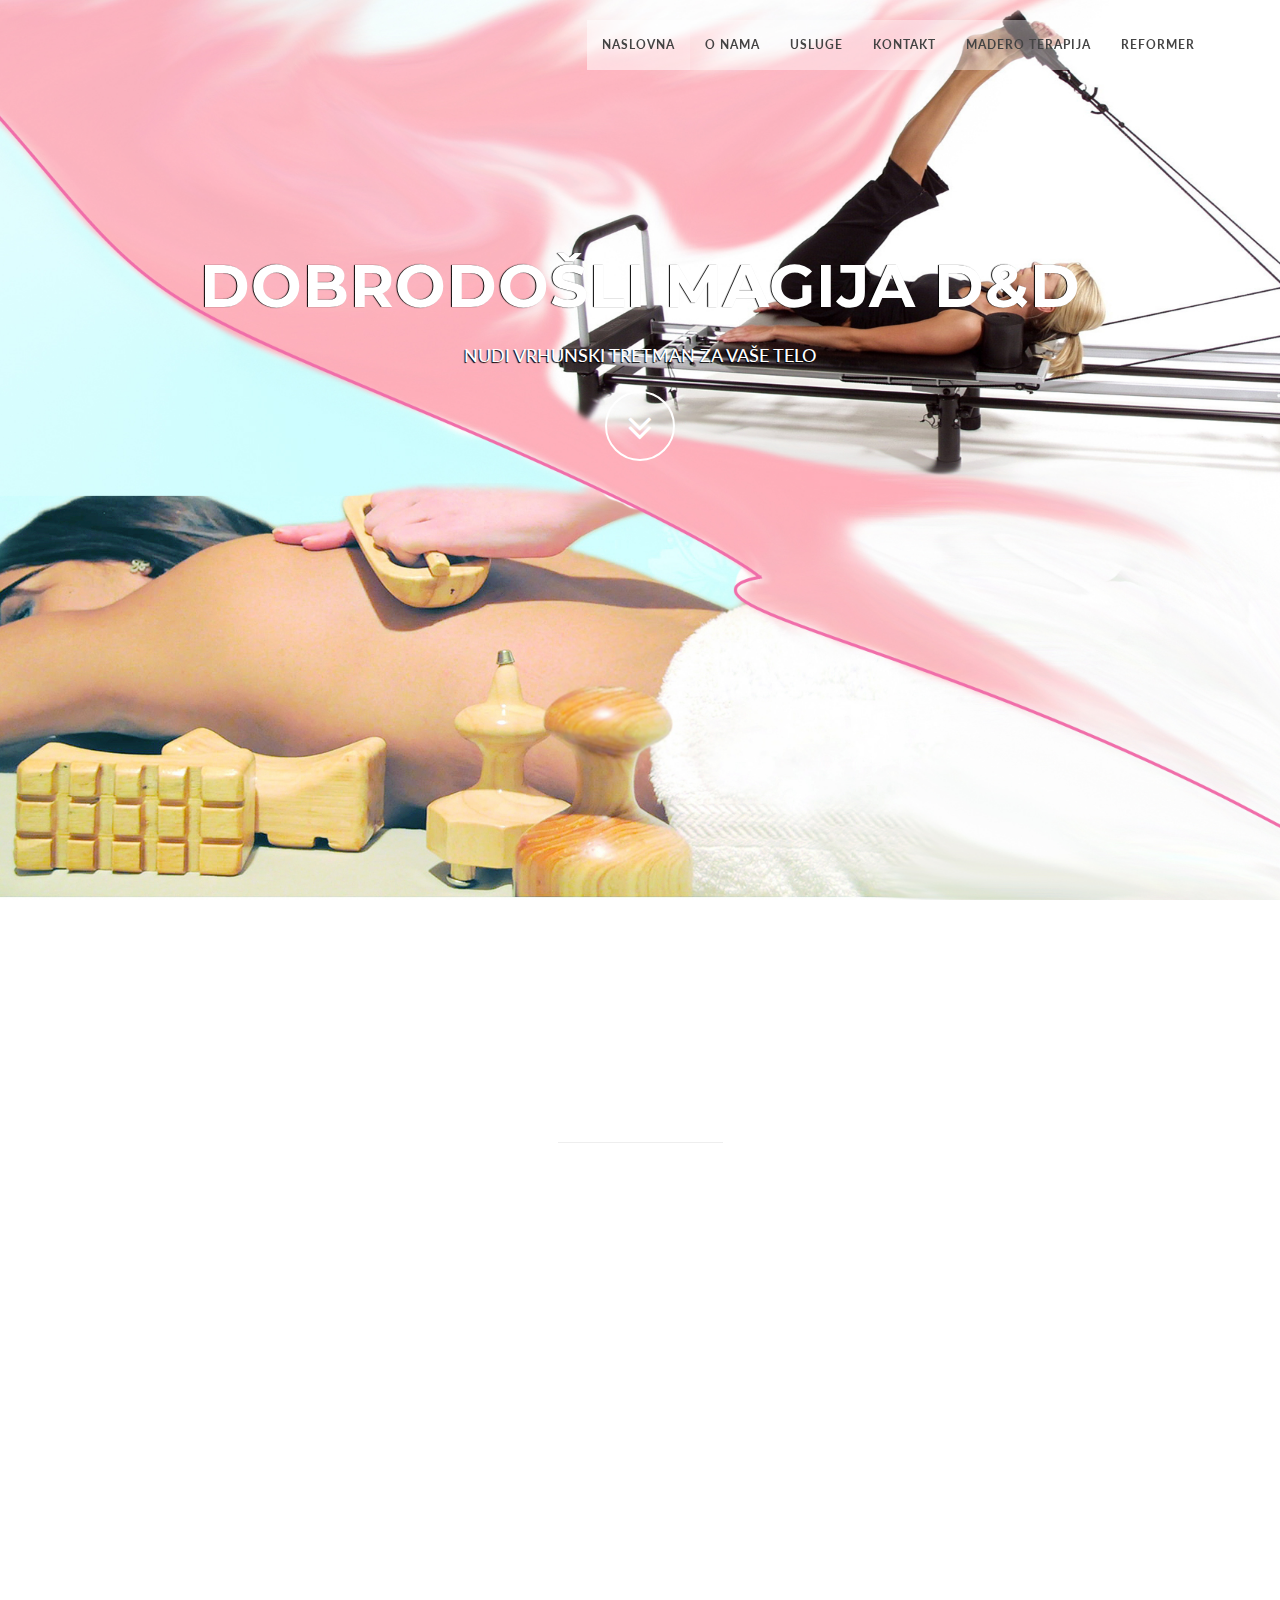
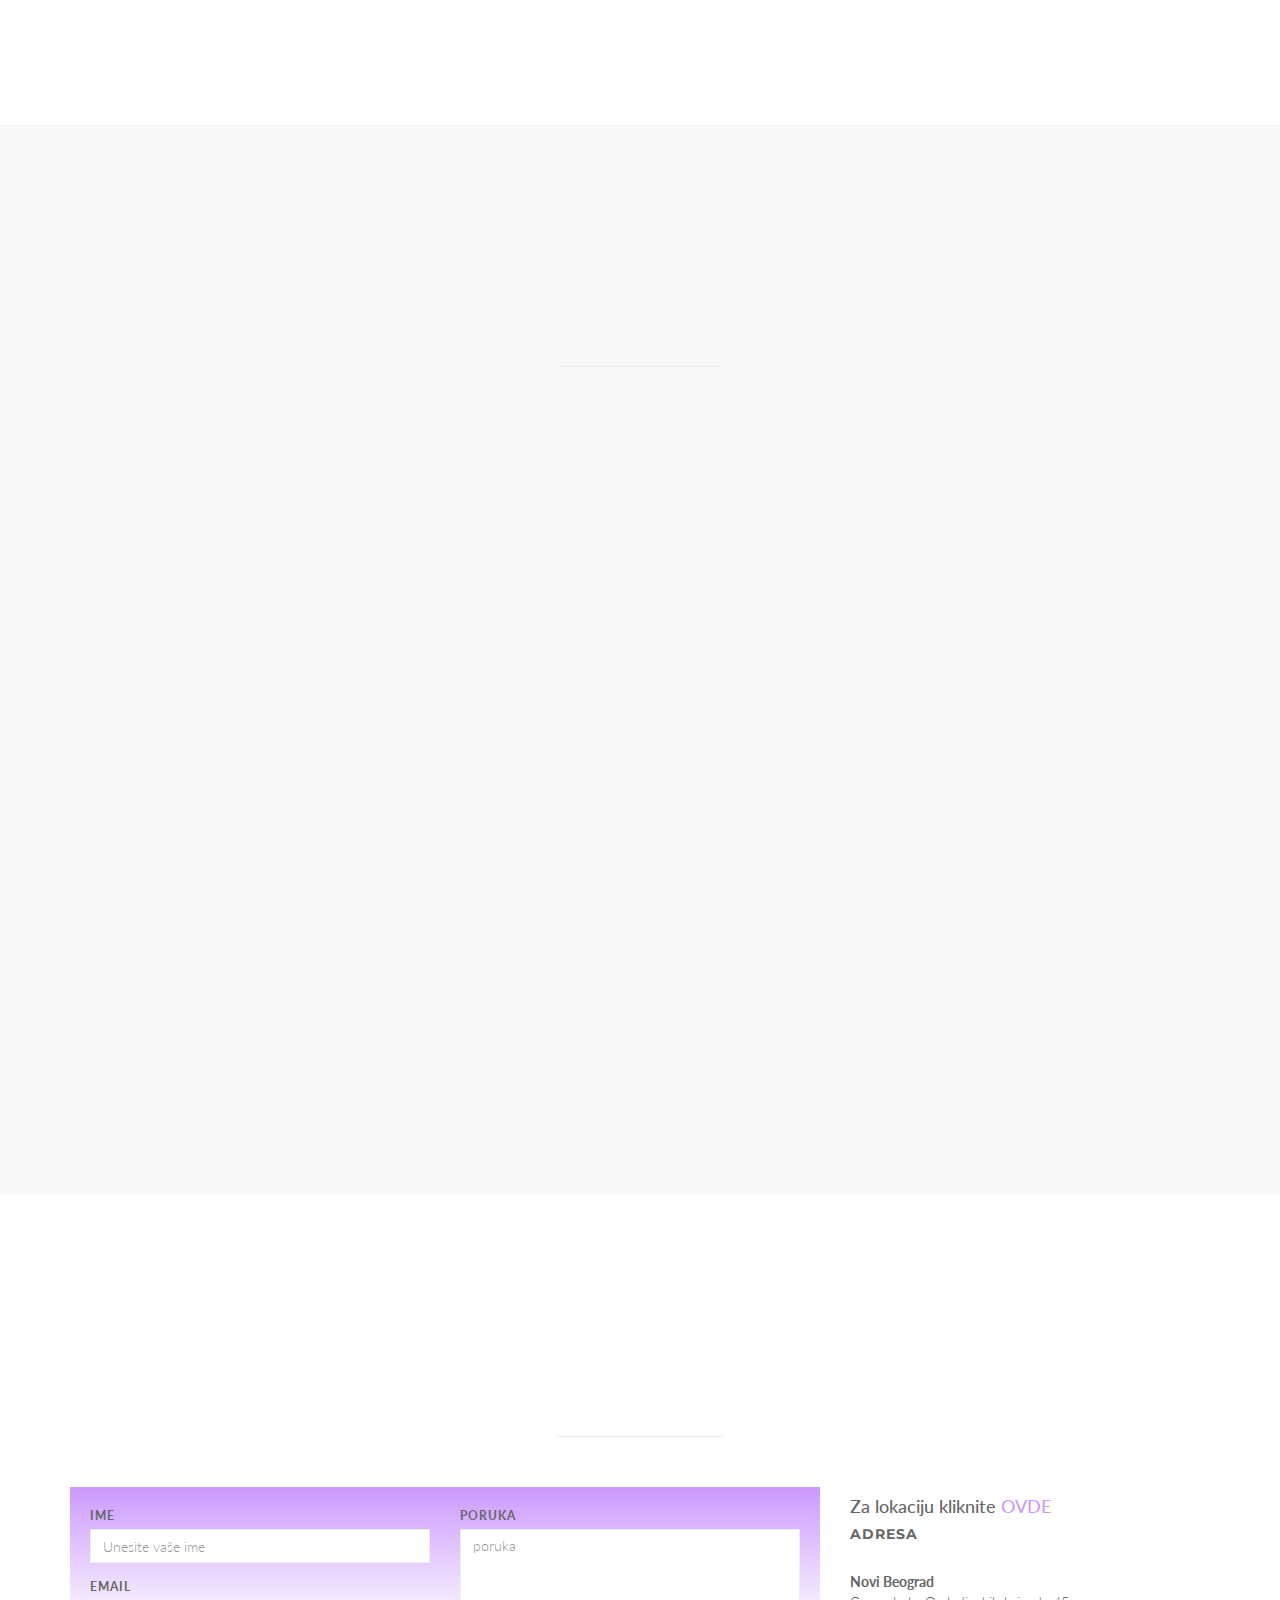
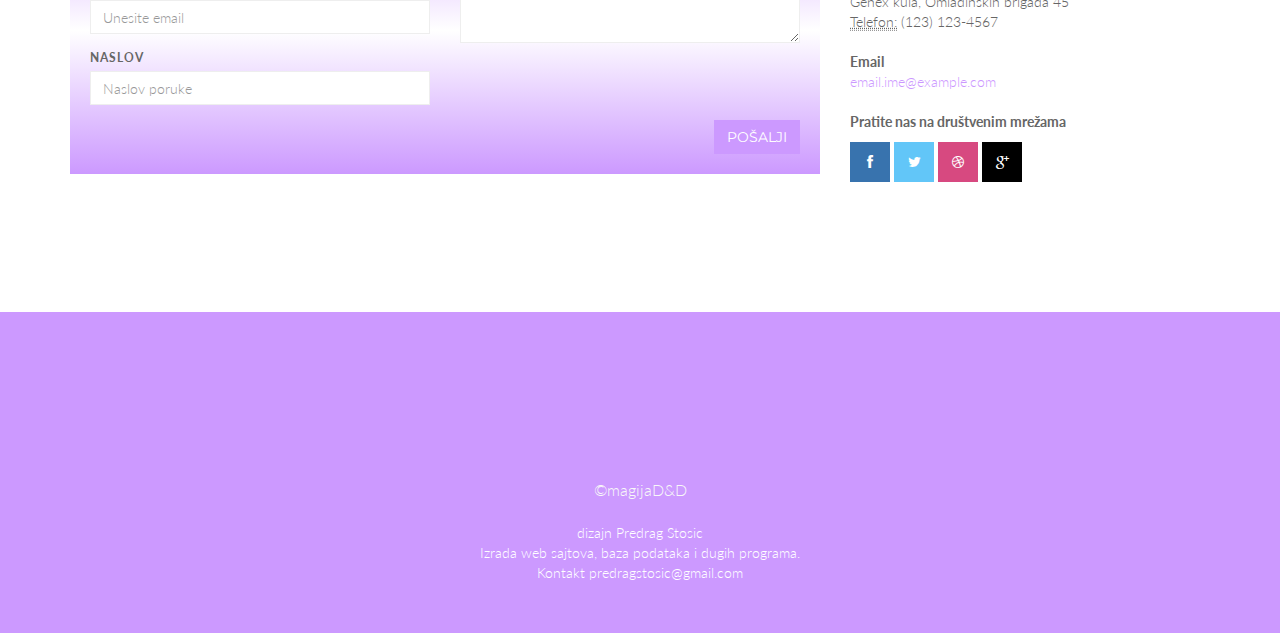
<file: index.html>
<!DOCTYPE html>
<html lang="sr">

<head>
  <meta charset="utf-8">
  <meta name="viewport" content="width=device-width, initial-scale=1.0">
  <meta name="description" content="magija, Novi Beograd, novi beograd, Beograd, magija, oklagija, ohlagija, reformer, d&d ">
  <meta name="author" content="Predrag Stosic">

  <title>MagijaD&amp;D</title>
            <link rel="shortcut icon" href="img/massagepng.png">

  <!-- Bootstrap Core CSS -->
  <link href="css/bootstrap.min.css" rel="stylesheet" type="text/css">

  <!-- Fonts -->
  <link href="font-awesome/css/font-awesome.min.css" rel="stylesheet" type="text/css">
  <link href="css/animate.css" rel="stylesheet" />
  <!-- CSS -->
  <link href="css/style.css" rel="stylesheet">
  <link href="color/default.css" rel="stylesheet">

  <!-- =======================================================
    Author: Predrag Stosic 
  ======================================================= -->

</head>

<body id="page-top" data-spy="scroll" data-target=".navbar-custom">
  <!-- Preloader -->
  <div id="preloader">
    <div id="load"></div>
  </div>
  <nav class="navbar navbar-custom navbar-fixed-top" role="navigation">   
    <div class="container">       
      <div class="navbar-header page-scroll"> 
        <button type="button" class="navbar-toggle" data-toggle="collapse" data-target=".navbar-main-collapse">
                    <i class="fa fa-bars"></i>
                </button>
      </div>

      <!-- Collect the nav links, forms, and other content for toggling -->
      <div class="collapse navbar-collapse navbar-right navbar-main-collapse">
        <ul class="nav navbar-nav">
          <li class="active"><a href="#intro">Naslovna</a></li>
          <li><a href="#about">O Nama</a></li>
          <li><a href="#service">Usluge</a></li>
          <li><a href="#contact">Kontakt</a></li>
          <li><a href="madero.html">Madero terapija</a></li>
          <li><a href="reformer.html">Reformer</a></li>
        </ul>
      </div>
      <!-- /.navbar-collapse -->
    </div>
    <!-- /.container -->
  </nav>
  <!-- Section: intro -->
  <section id="intro" class="intro">

    <div class="slogan">
      <h2>DOBRODOŠLI <span class="text_color">MAGIJA D&amp;D</span> </h2>
      <h4>NUDI VRHUNSKI TRETMAN ZA VAŠE TELO</h4>
    </div>
    <div class="page-scroll">
      <a href="#service" class="btn btn-circle">
				<i class="fa fa-angle-double-down animated"></i>
			</a>
    </div>
  </section>
  <!-- /Section: intro -->

  <!-- Section: about -->
  <section id="about" class="home-section text-center">
    <div class="heading-about">
      <div class="container">
        <div class="row">
          <div class="col-lg-8 col-lg-offset-2">
            <div class="wow bounceInDown" data-wow-delay="0.4s">
              <div class="section-heading">
                <h2>O NAMA</h2>
                <i class="fa fa-2x fa-angle-down"></i>

              </div>
            </div>
          </div>
        </div>
      </div>
    </div>
    <div class="container">

      <div class="row">
        <div class="col-lg-2 col-lg-offset-5">
          <hr class="marginbot-50">
        </div>
      </div>
      <div class="row">
        <div class="col-md-6">
          <div class="wow bounceInUp" data-wow-delay="0.5s">
            <div class="team boxed-grey">
              <div class="inner">
                <a href="madero.html"><h5>Magaija oklagija</h5></a>
                <a href="madero.html"><p class="subtitle">Dragana</p></a>
                <div class="avatar"><a href="madero.html"><img src="img/team/1.jpg" alt="magija oklagija" class="img-responsive img-circle center-block" /></a></div>
              </div>
            </div>
          </div>
        </div>
        <div class="col-md-6">
          <div class="wow bounceInUp" data-wow-delay="0.8s">
            <div class="team boxed-grey">
              <div class="inner">
                <a href="reformer.html"><h5>Magija reformer</h5></a>
                <a href="reformer.html"><p class="subtitle">Danijela</p></a>
                <div class="avatar"><a href="reformer.html"><img src="img/team/2.jpg" alt="magija reformator" class="img-responsive img-circle center-block" /></a></div>
              </div>
            </div>
          </div>
        </div>
      </div>
    </div>
  </section>
  <!-- /Section: about -->


  <!-- Section: services -->
  <section id="service" class="home-section text-center bg-gray">

    <div class="heading-about">
      <div class="container">
        <div class="row">
          <div class="col-lg-8 col-lg-offset-2">
            <div class="wow bounceInDown" data-wow-delay="0.4s">
              <div class="section-heading">
                <h2>Naše usluge</h2>
                <i class="fa fa-2x fa-angle-down"></i>

              </div>
            </div>
          </div>
        </div>
      </div>
    </div>
    <div class="container">
      <div class="row">
        <div class="col-lg-2 col-lg-offset-5">
          <hr class="marginbot-50">
        </div>
      </div>
      <div class="row">
        <div class="col-md-6">
          <div class="wow fadeInUp" data-wow-delay="0.2s">
            <div class="service-box">
              <div class="service-icon">
                <img src="img/madero1.jpg" alt="maderotherapy" />
              </div>
              <div class="service-desc">
                <h5>Oklagija</h5>
                <p id="aboutAll">MADERO TERAPIJA je metoda koja potiče iz Kolumbije i specifična je po njenim elementima za rad, a to su specijalno dizajnirane oklagije koje se prave od 100% prirodnog materjala, odnosno od drveta. S’obzirom na to da je 100% prirodna, Madero terapija nema nikakvih nus pojava i ograničenja, potpuno je neinvazivna i jako je zdrava za ceo organizam. 
                    
<!--                    U osnovi tehnike je stimulacija limfne drenaže kojom se pored masnih naslaga i celulita iz organizma uklanjaju nagomilani toksini i visak vode. Lošim životnim navikama svakodnevno u naš organizam unosimo štetne materije koje se pretvaraju u toksine i zagadjuju nas organizam, masaža oklagijama ima ulogu da ravnomernim, ritmičkim pokretima stimuliše limfu i pokreće ceo organizam, metabolizam se ubrzava i telo samo pocinje da odbacuje nagomilane toksine, celulit i masne naslage. -->
                    <br>
                    Madero terapija: uklanja celulit, smanjuje obim, oblikuje telo, ubrzava metabolizam, vrši detoks celog organizma, relaksira i oslobadja od stresa, pospešuje imuni sistem, podstiče cirkulaciju, rešava problem oticanja nogu, izbacuje višak vode iz organizma, 
                    <br>
                    Zaljubite se u brigu o sebi i uzivajte u našoj MAGIJI oklagija.</p>
              </div>
            </div>
          </div>
        </div>
        <div class="col-md-6">
          <div class="wow fadeInRight" data-wow-delay="0.2s">
            <div class="service-box">
              <div class="service-icon">
                <img src="img/reformer1.jpg" alt="reformer" />
              </div>
              <div class="service-desc">
                <h5>Reformer</h5>
                <p id="aboutAll">REFORMER je glavna sprava u pilates vezbanju, shodno tome pilates na Reformeru je jedan od najefikasnijih vidova vežbanja.
                    Trening na Reformeru se radi individualno ili u grupama, ali pod stalnim nadzorom instruktora, nema mesta greškama, a trening je fluidan i mišići rade ceo sat. 
                    
                    Rastezanje opruge, uz čiji otpor se vežba na Reformeru je isti kao i rad mišića, mišići rade koncentrično i ekscentrično, ali stalno zadržavaju svoj tonus, jer tokom celog treninga kontrolišu oprugu.
                    
                    Rezultat vežbanja na Reformeru bice poboljšana snaga dubokih i zapostavljenih mišića koji drže zglobove, kosti i organe, a površinski mišići koji se vide biće izduženi, gipki i tonirani. 
                    Uz vežbe na Reformeru bićete pokretljiviji, kretaćete se lagano i osećaćete se lepo u svom telu. Pridružite nam se i uzivajte u MAGIJI naših treninga.</p>
              </div>
            </div>
          </div>
        </div>
      </div>
    </div>
  </section>
  <!-- /Section: services -->




  <!-- Section: contact -->
  <section id="contact" class="home-section text-center">
    <div class="heading-contact">
      <div class="container">
        <div class="row">
          <div class="col-lg-8 col-lg-offset-2">
            <div class="wow bounceInDown" data-wow-delay="0.4s">
              <div class="section-heading">
                <h2>Kontakt</h2>
                <i class="fa fa-2x fa-angle-down"></i>
              </div>
            </div>
          </div>
        </div>
      </div>
    </div>
    <div class="container">

      <div class="row">
        <div class="col-lg-2 col-lg-offset-5">
          <hr class="marginbot-50">
        </div>
      </div>
      <div class="row">
        <div class="col-lg-8">
          <div class="boxed-grey">

            <div id="sendmessage">Vasa poruka je poslata. Hvala!</div>
            <div id="errormessage"></div>
            <form id="contact-form" action="mailto:examle@gmail.com" method="post" role="form" class="contactForm">
              <div class="row">
                <div class="col-md-6">
                  <div class="form-group">
                    <label for="name">
                                Ime</label>
                    <input type="text" name="name" class="form-control" id="name" placeholder="Unesite vaše ime" data-rule="minlen:4" data-msg="Please enter at least 4 chars" />
                    <div class="validation"></div>
                  </div>
                  <div class="form-group">
                    <label for="email">
                                Email</label>
                    <div class="form-group">
                      <input type="email" class="form-control" name="email" id="email" placeholder="Unesite email" data-rule="email" data-msg="Please enter a valid email" />
                      <div class="validation"></div>
                    </div>
                  </div>
                  <div class="form-group">
                    <label for="subject">
                                Naslov</label>
                    <input type="text" class="form-control" name="subject" id="subject" placeholder="Naslov poruke" data-rule="minlen:4" data-msg="Please enter at least 8 chars of subject" />
                    <div class="validation"></div>
                  </div>
                </div>
                <div class="col-md-6">
                  <div class="form-group">
                    <label for="name">
                                Poruka</label>
                    <textarea class="form-control" name="message" rows="5" data-rule="required" data-msg="Pišite nam" placeholder="poruka"></textarea>
                    <div class="validation"></div>
                  </div>
                </div>
                <div class="col-md-12">
                  <button type="submit" class="btn btn-skin pull-right" id="btnContactUs">
                            Pošalji</button>
                </div>
              </div>
            </form>
          </div>
        </div>

        <div class="col-lg-4">
          <div class="widget-contact">
            <h4>Za lokaciju kliknite <a style="color: #cc99ff" href="lokacija.html">OVDE</a></h4>
              <h5>Adresa</h5>

            <address>
				  <strong>Novi Beograd</strong><br>
				  Genex kula, Omladinskih brigada 45<br>
				  <abbr title="Phone">Telefon:</abbr> (123) 123-4567
				</address>

            <address>
				  <strong>Email</strong><br>
				  <a href="mailto:#" style="color: #cc99ff">email.ime@example.com</a>
				</address>
            <address>
				  <strong>Pratite nas na društvenim mrežama</strong><br>
                       	<ul class="company-social">
                            <li class="social-facebook"><a href="#" target="_blank"><i class="fa fa-facebook"></i></a></li>
                            <li class="social-twitter"><a href="#" target="_blank"><i class="fa fa-twitter"></i></a></li>
                            <li class="social-dribble"><a href="#" target="_blank"><i class="fa fa-dribbble"></i></a></li>
                            <li class="social-google"><a href="#" target="_blank"><i class="fa fa-google-plus"></i></a></li>
                        </ul>
				</address>

          </div>
        </div>
      </div>     
    </div>
  </section>
  <!-- /Section: contact -->

  <footer>
    <div class="container">
      <div class="row">
        <div class="col-md-12 col-lg-12">
          <div class="wow shake" data-wow-delay="0.4s">
            <div class="page-scroll marginbot-30">
              <a href="#intro" id="totop" class="btn btn-circle">
							<i class="fa fa-angle-double-up animated"></i>
						</a>
            </div>
          </div>
          <p>&copy;magijaD&amp;D</p>
          <div class="credits">
           
            dizajn <a href="mailto:predragstosic1985@gmail.com">Predrag Stosic</a> 
              <br>Izrada web sajtova, baza podataka i dugih programa.
              <br>Kontakt predragstosic@gmail.com
          </div>
        </div>
      </div>
    </div>
  </footer>

  <!-- Core JavaScript Files -->
  <script src="js/jquery.min.js"></script>
  <script src="js/bootstrap.min.js"></script>
  <script src="js/jquery.easing.min.js"></script>
  <script src="js/jquery.scrollTo.js"></script>
  <script src="js/wow.min.js"></script>
  <!-- Custom Theme JavaScript -->
  <script src="js/custom.js"></script>
  <script src="contactform/contactform.js"></script>

</body>

</html>
</file>
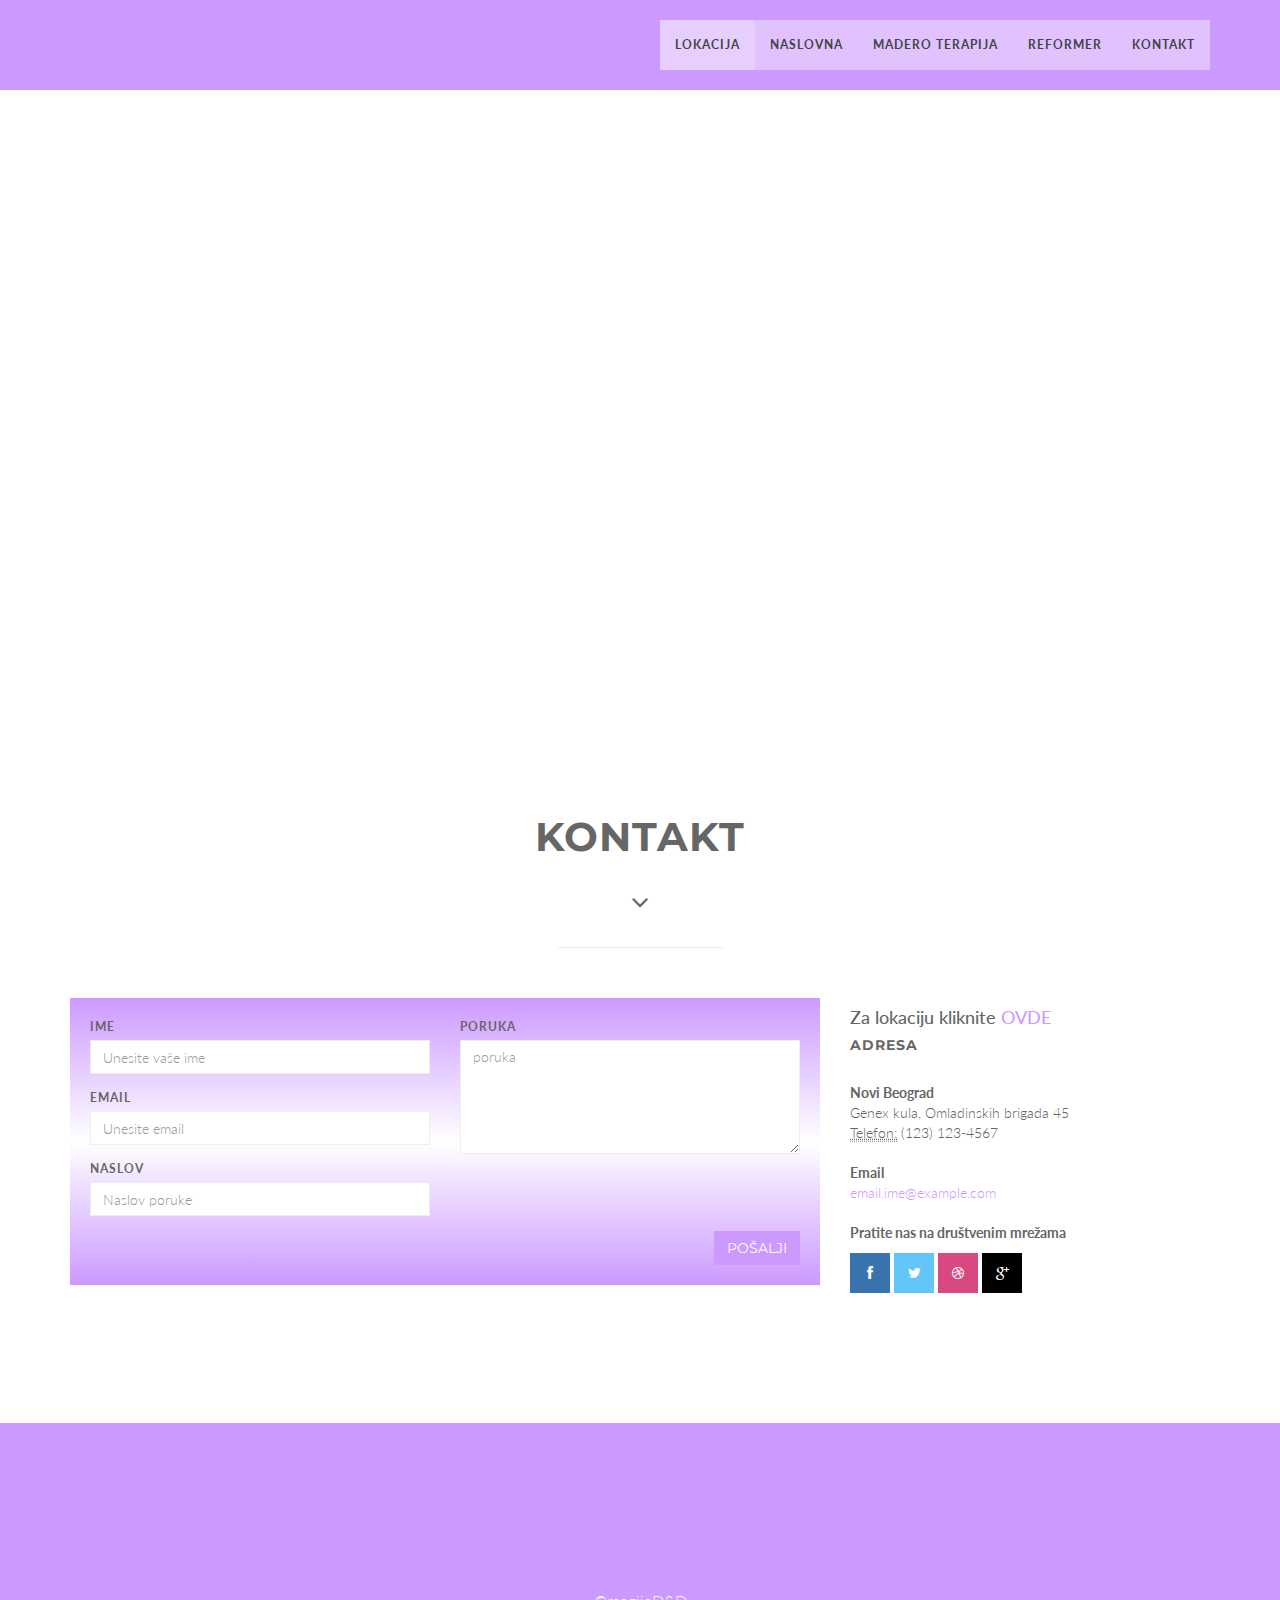
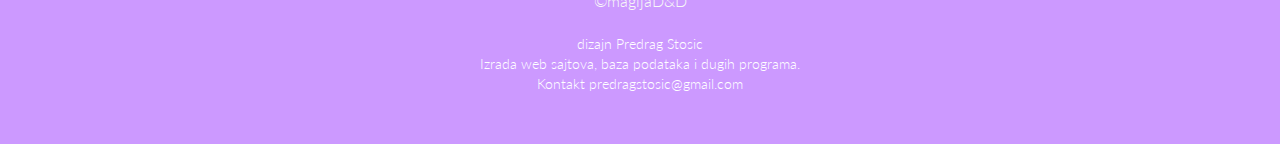
<file: lokacija.html>
<!DOCTYPE html>
<html lang="sr">

<head>
  <meta charset="utf-8">
  <meta name="viewport" content="width=device-width, initial-scale=1.0">
  <meta name="description" content="magija, Novi Beograd, novi beograd, Beograd, magija, oklagija, ohlagija, reformer, d&d, madero, terapija ">
  <meta name="author" content="Predrag Stosic">

  <title>MagijaD&amp;D</title>
            <link rel="shortcut icon" href="img/icons/gymIco.png">

  <!-- Bootstrap Core CSS -->
  <link href="css/bootstrap.min.css" rel="stylesheet" type="text/css">

  <!-- Fonts -->
  <link href="font-awesome/css/font-awesome.min.css" rel="stylesheet" type="text/css">
  <link href="css/animate.css" rel="stylesheet" />
  <!-- CSS -->
  <link href="css/style.css" rel="stylesheet">
  <link href="color/default.css" rel="stylesheet">

  <!-- =======================================================
    Author: Predrag Stosic 
  ======================================================= -->

</head>

<body id="page-top" data-spy="scroll" data-target=".navbar-custom">
  <!-- Preloader -->
  <div id="preloader">
    <div id="load"></div>
  </div>
  <nav style="background-color:#cc99ff" class="navbar navbar-custom navbar-fixed-top" role="navigation">   
    <div class="container">       
      <div class="navbar-header page-scroll"> 
        <button type="button" class="navbar-toggle" data-toggle="collapse" data-target=".navbar-main-collapse">
                    <i class="fa fa-bars"></i>
                </button>
      </div>

      <!-- Collect the nav links, forms, and other content for toggling -->
      <div class="collapse navbar-collapse navbar-right navbar-main-collapse">
        <ul class="nav navbar-nav">
          <li class="active"><a href="">Lokacija</a></li>
          <li><a href="index.html">Naslovna</a></li>
          <li><a href="madero.html">Madero terapija</a></li>
        <li><a href="reformer.html">reformer</a></li>
          <li><a href="#contact">Kontakt</a></li>
        </ul>
      </div>
      <!-- /.navbar-collapse -->
    </div>
    <!-- /.container -->
  </nav>
 <br> <br> <br> <br> <br> 
 <div class="container-fluid-kamn">
            <div class="row">
                <div>
                    <iframe src="https://www.google.com/maps/embed?pb=!1m14!1m12!1m3!1d2379.7887149730223!2d20.404299720590082!3d44.820308222445355!2m3!1f0!2f0!3f0!3m2!1i1024!2i768!4f13.1!5e0!3m2!1ssr!2srs!4v1526590879430" width="100%" height="600" frameborder="0" style="border:0" allowfullscreen></iframe>
                </div>
            </div>
        </div>    

  
  <!-- Section: contact -->
  <section id="contact" class="home-section text-center">
    <div class="heading-contact">
      <div class="container">
        <div class="row">
          <div class="col-lg-8 col-lg-offset-2">
            <div class="wow bounceInDown" data-wow-delay="0.4s">
              <div class="section-heading">
                <h2>Kontakt</h2>
                <i class="fa fa-2x fa-angle-down"></i>
              </div>
            </div>
          </div>
        </div>
      </div>
    </div>
    <div class="container">

      <div class="row">
        <div class="col-lg-2 col-lg-offset-5">
          <hr class="marginbot-50">
        </div>
      </div>
      <div class="row">
        <div class="col-lg-8">
          <div class="boxed-grey">

            <div id="sendmessage">Vasa poruka je poslata. Hvala!</div>
            <div id="errormessage"></div>
            <form id="contact-form" action="mailto:examle@gmail.com" method="post" role="form" class="contactForm">
              <div class="row">
                <div class="col-md-6">
                  <div class="form-group">
                    <label for="name">
                                Ime</label>
                    <input type="text" name="name" class="form-control" id="name" placeholder="Unesite vaše ime" data-rule="minlen:4" data-msg="Please enter at least 4 chars" />
                    <div class="validation"></div>
                  </div>
                  <div class="form-group">
                    <label for="email">
                                Email</label>
                    <div class="form-group">
                      <input type="email" class="form-control" name="email" id="email" placeholder="Unesite email" data-rule="email" data-msg="Please enter a valid email" />
                      <div class="validation"></div>
                    </div>
                  </div>
                  <div class="form-group">
                    <label for="subject">
                                Naslov</label>
                    <input type="text" class="form-control" name="subject" id="subject" placeholder="Naslov poruke" data-rule="minlen:4" data-msg="Please enter at least 8 chars of subject" />
                    <div class="validation"></div>
                  </div>
                </div>
                <div class="col-md-6">
                  <div class="form-group">
                    <label for="name">
                                Poruka</label>
                    <textarea class="form-control" name="message" rows="5" data-rule="required" data-msg="Pišite nam" placeholder="poruka"></textarea>
                    <div class="validation"></div>
                  </div>
                </div>
                <div class="col-md-12">
                  <button type="submit" class="btn btn-skin pull-right" id="btnContactUs">
                            Pošalji</button>
                </div>
              </div>
            </form>
          </div>
        </div>

        <div class="col-lg-4">
          <div class="widget-contact">
            <h4>Za lokaciju kliknite <a style="color: #cc99ff" href="lokacija.html">OVDE</a></h4>
              <h5>Adresa</h5>

            <address>
				  <strong>Novi Beograd</strong><br>
				  Genex kula, Omladinskih brigada 45<br>
				  <abbr title="Phone">Telefon:</abbr> (123) 123-4567
				</address>

            <address>
				  <strong>Email</strong><br>
				  <a href="mailto:#" style="color: #cc99ff">email.ime@example.com</a>
				</address>
            <address>
				  <strong>Pratite nas na društvenim mrežama</strong><br>
                       	<ul class="company-social">
                            <li class="social-facebook"><a href="#" target="_blank"><i class="fa fa-facebook"></i></a></li>
                            <li class="social-twitter"><a href="#" target="_blank"><i class="fa fa-twitter"></i></a></li>
                            <li class="social-dribble"><a href="#" target="_blank"><i class="fa fa-dribbble"></i></a></li>
                            <li class="social-google"><a href="#" target="_blank"><i class="fa fa-google-plus"></i></a></li>
                        </ul>
				</address>

          </div>
        </div>
      </div>     
    </div>
  </section>
  <!-- /Section: contact -->
  <footer>
    <div class="container">
      <div class="row">
        <div class="col-md-12 col-lg-12">
          <div class="wow shake" data-wow-delay="0.4s">
            <div class="page-scroll marginbot-30">
              <a href="#intro" id="totop" class="btn btn-circle">
							<i class="fa fa-angle-double-up animated"></i>
						</a>
            </div>
          </div>
          <p>&copy;magijaD&amp;D</p>
          <div class="credits">
           
            dizajn <a href="mailto:predragstosic1985@gmail.com">Predrag Stosic</a> 
              <br>Izrada web sajtova, baza podataka i dugih programa.
              <br>Kontakt predragstosic@gmail.com
          </div>
        </div>
      </div>
    </div>
  </footer>

  <!-- Core JavaScript Files -->
  <script src="js/jquery.min.js"></script>
  <script src="js/bootstrap.min.js"></script>
  <script src="js/jquery.easing.min.js"></script>
  <script src="js/jquery.scrollTo.js"></script>
  <script src="js/wow.min.js"></script>
  <!-- Custom Theme JavaScript -->
  <script src="js/custom.js"></script>
  <script src="contactform/contactform.js"></script>

</body>

</html>
</file>
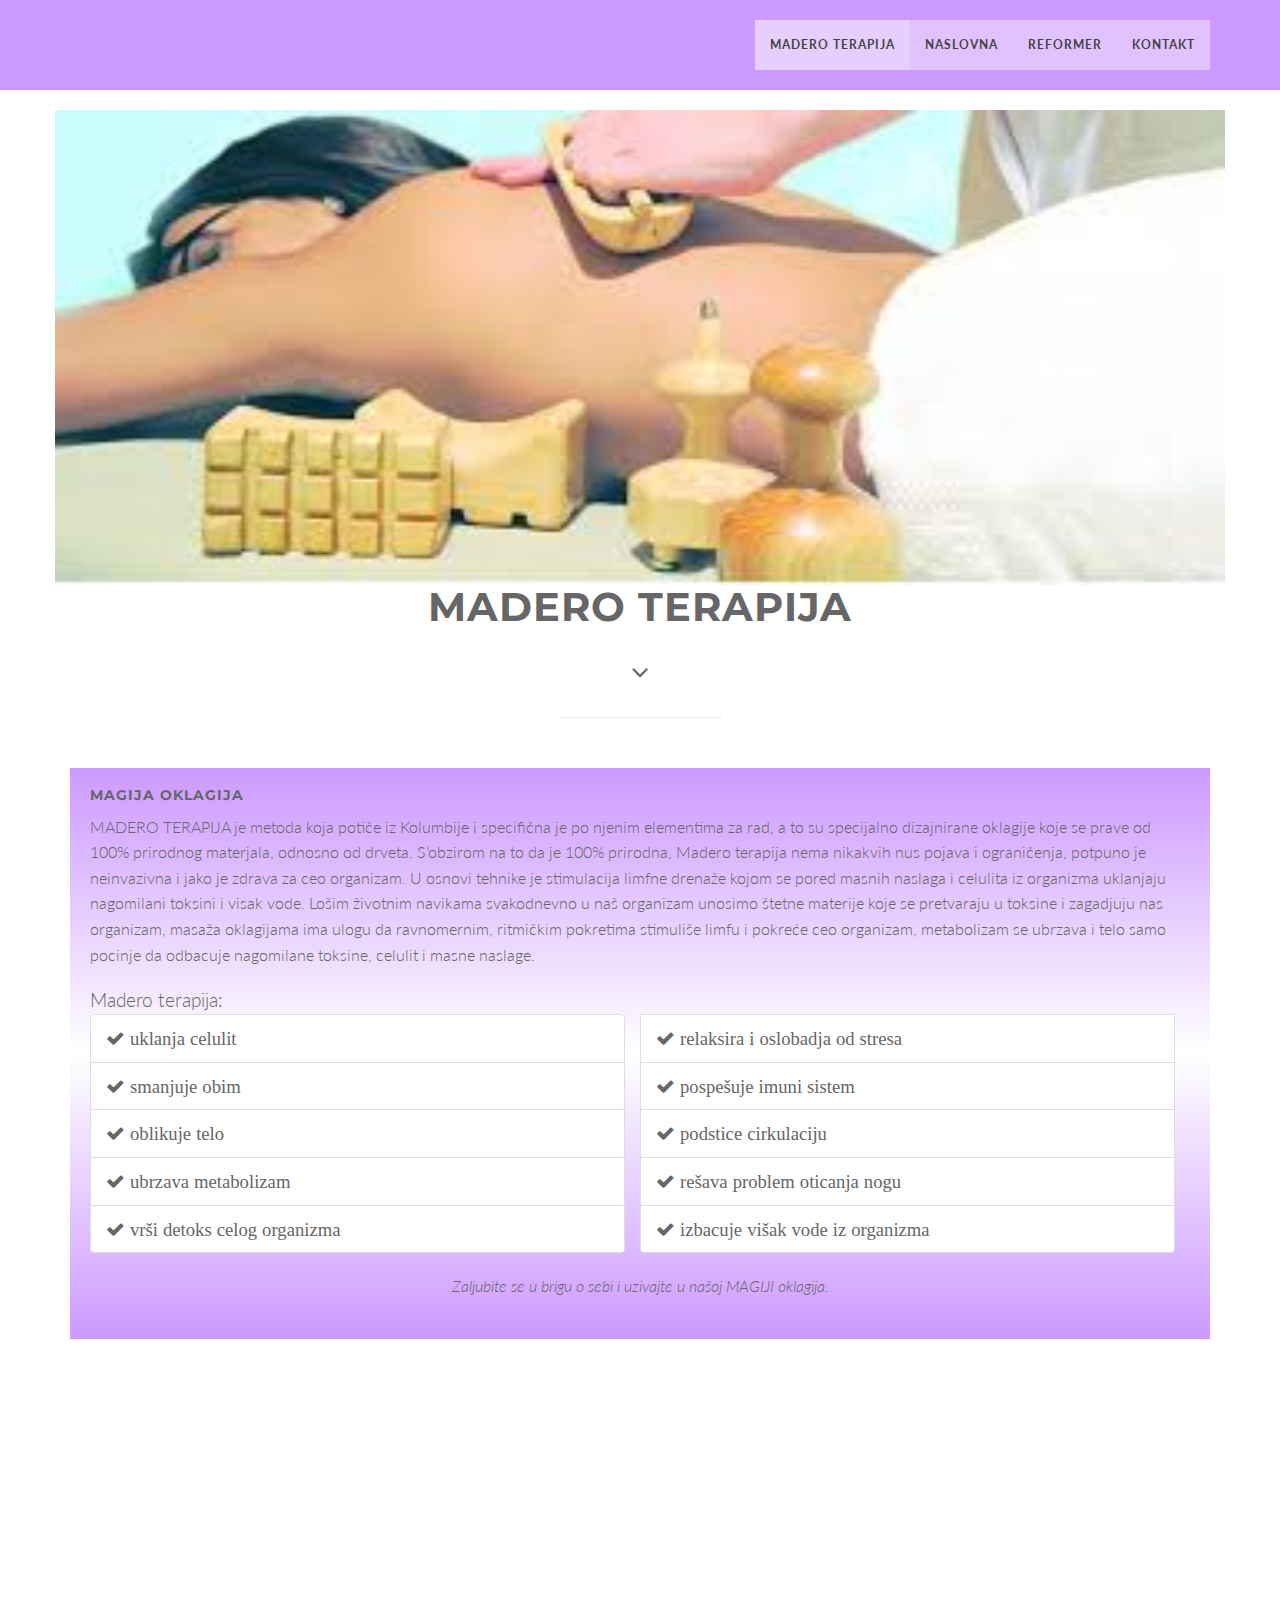
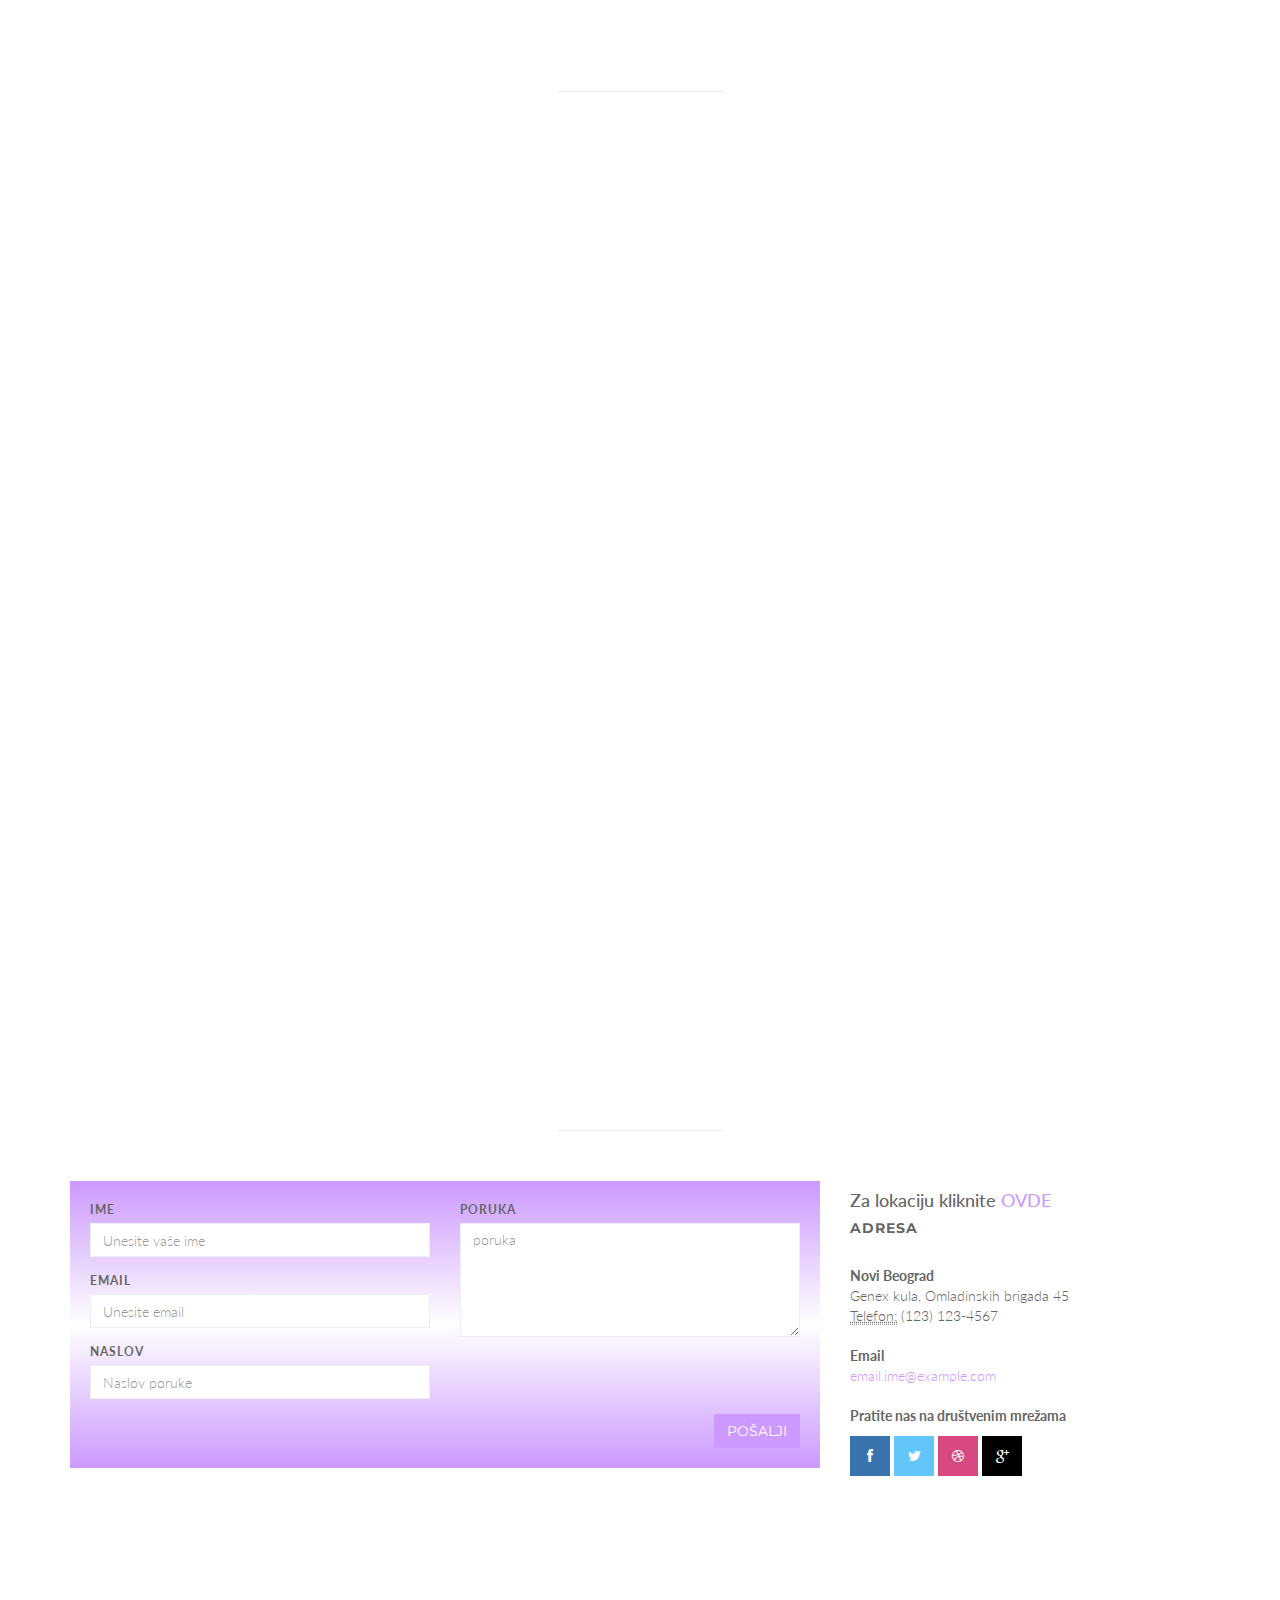
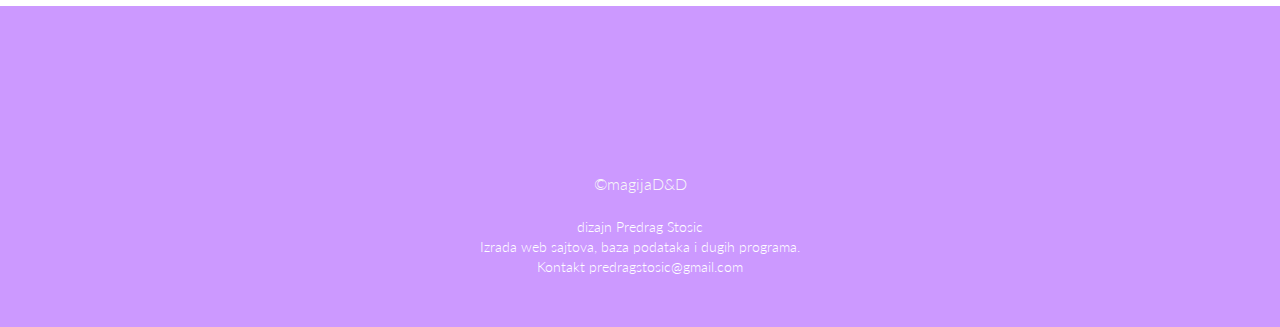
<file: madero.html>
<!DOCTYPE html>
<html lang="sr">

<head>
  <meta charset="utf-8">
  <meta name="viewport" content="width=device-width, initial-scale=1.0">
  <meta name="description" content="magija, Novi Beograd, novi beograd, Beograd, magija, oklagija, ohlagija, reformer, d&d, madero, terapija ">
  <meta name="author" content="Predrag Stosic">

  <title>Maderoterapija</title>
            <link rel="shortcut icon" href="img/massagepng.png">

  <!-- Bootstrap Core CSS -->
  <link href="css/bootstrap.min.css" rel="stylesheet" type="text/css">

  <!-- Fonts -->
  <link href="font-awesome/css/font-awesome.min.css" rel="stylesheet" type="text/css">
  <link href="css/animate.css" rel="stylesheet" />
  <!-- CSS -->
  <link href="css/style.css" rel="stylesheet">
  <link href="color/default.css" rel="stylesheet">

  <!-- =======================================================
    Author: Predrag Stosic 
  ======================================================= -->

</head>

<body id="page-top" data-spy="scroll" data-target=".navbar-custom">
  <!-- Preloader -->
  <div id="preloader">
    <div id="load"></div>
  </div>
  <nav style="background-color:#cc99ff" class="navbar navbar-custom navbar-fixed-top" role="navigation">   
    <div class="container">       
      <div class="navbar-header page-scroll"> 
        <button type="button" class="navbar-toggle" data-toggle="collapse" data-target=".navbar-main-collapse">
                    <i class="fa fa-bars"></i>
                </button>
      </div>

      <!-- Collect the nav links, forms, and other content for toggling -->
      <div class="collapse navbar-collapse navbar-right navbar-main-collapse">
        <ul class="nav navbar-nav">
          <li class="active"><a href="">Madero terapija</a></li>
          <li><a href="index.html">Naslovna</a></li>
          <li><a href="reformer.html">Reformer</a></li>
          <li><a href="#contact">Kontakt</a></li>
        </ul>
      </div>
      <!-- /.navbar-collapse -->
    </div>
    <!-- /.container -->
  </nav>
  <!-- Section: maderoAbout -->
  <section id="about" class="home-section text-center">
    <div class="heading-about">
      <div class="container">
        <div class="row">
            <img id="madero" src="img/maderobck.jpg" class="img-responsive">
          <div class="col-lg-8 col-lg-offset-2">
            <div class="wow bounceInDown" data-wow-delay="0.4s">
              <div class="section-heading">
                <h2>Madero terapija</h2>
                <i class="fa fa-2x fa-angle-down"></i>

              </div>
            </div>
          </div>
        </div>
      </div>
    </div>
    <div class="container">
      <div class="row">
        <div class="col-lg-2 col-lg-offset-5">
          <hr class="marginbot-50">
        </div>
      </div>
      <div class="row">
        <div class="col-md-12">
          <div class="wow bounceInUp" data-wow-delay="0.5s">
            <div class="team boxed-grey">
              <div class="inner">
                  <div id="maderoAbout">
                <h5>Magija oklagija </h5>
<!--                <p class="subtitle">oklagija</p>-->
<!--                <div class="avatar"><img src="img/team/1.jpg" alt="magija oklagija" class="img-responsive img-circle center-block" /></div>-->
              <p>MADERO TERAPIJA je metoda koja potiče iz Kolumbije i specifična je po njenim elementima za rad, a to su specijalno dizajnirane oklagije koje se prave od 100% prirodnog materjala, odnosno od drveta. S’obzirom na to da je 100% prirodna, Madero terapija nema nikakvih nus pojava i ograničenja, potpuno je neinvazivna i jako je zdrava za ceo organizam.
              U osnovi tehnike je stimulacija limfne drenaže kojom se pored masnih naslaga i celulita iz organizma uklanjaju nagomilani toksini i visak vode. Lošim životnim navikama svakodnevno u naš organizam unosimo štetne materije koje se pretvaraju u toksine i zagadjuju nas organizam, masaža oklagijama ima ulogu da ravnomernim, ritmičkim pokretima stimuliše limfu i pokreće ceo organizam, metabolizam se ubrzava i telo samo pocinje da odbacuje nagomilane toksine, celulit i masne naslage.</p>
                <ul class="list-group col-md-6">Madero terapija:
                    <li class="list-group-item d-flex justify-content-between align-items-center"><i class="fa fa-check"> uklanja celulit</i></li>
                     <li class="list-group-item d-flex justify-content-between align-items-center"><i class="fa fa-check"> smanjuje obim</i></li>
                     <li class="list-group-item d-flex justify-content-between align-items-center"><i class="fa fa-check"> oblikuje telo</i></li>
                    <li class="list-group-item d-flex justify-content-between align-items-center"><i class="fa fa-check"> ubrzava metabolizam</i></li>
                    <li class="list-group-item d-flex justify-content-between align-items-center"><i class="fa fa-check"> vrši detoks celog organizma </i></li>
                    
                </ul>
                         <ul class="list-group col-md-6"><br>
                    <li class="list-group-item d-flex justify-content-between align-items-center"><i class="fa fa-check"> relaksira i oslobadja od stresa</i></li>
                    <li class="list-group-item d-flex justify-content-between align-items-center"><i class="fa fa-check"> pospešuje imuni sistem</i></li> 
                    <li class="list-group-item d-flex justify-content-between align-items-center"><i class="fa fa-check"> podstice cirkulaciju</i></li>
                    <li class="list-group-item d-flex justify-content-between align-items-center"><i class="fa fa-check"> rešava problem oticanja nogu</i></li>
                    <li class="list-group-item d-flex justify-content-between align-items-center"><i class="fa fa-check"> izbacuje višak vode iz organizma</i></li>
                </ul>
                 
                </div>
                   
                  </div>
                <p style="font-style: oblique;">Zaljubite se u brigu o sebi i uzivajte u našoj MAGIJI oklagija.</p>
            </div>
          </div>
        </div>
      </div>
    </div>
  </section>
  <!-- /Section: about -->


  <!-- Section: maderoServices -->
 
 <section id="about" class="home-section text-center">
    <div class="heading-about">
      <div class="container">
        <div class="row">
          <div class="col-lg-8 col-lg-offset-2">
            <div class="wow bounceInDown" data-wow-delay="0.4s">
              <div class="section-heading">
                <h2>Naši zadovoljni klijenti</h2>
                <i class="fa fa-2x fa-angle-down"></i>

              </div>
            </div>
          </div>
        </div>
      </div>
    </div>
    <div class="container">

      <div class="row">
        <div class="col-lg-2 col-lg-offset-5">
          <hr class="marginbot-50">
        </div>
      </div>
      <div class="row">
        <div class="col-md-6">
          <div class="wow bounceInUp" data-wow-delay="0.5s">
            <div class="team boxed-grey">
              <div class="inner">
                <h5>Magaija oklagija</h5>
                <p class="subtitle">Pre/Posle</p>
                <div class="avatar"><img src="img/maderoth3.jpg" alt="magija reformator" class="img-responsive img-rounded center-block" 
                                         /></div>
              </div>
            </div>
          </div>
        </div>
        <div class="col-md-6">
          <div class="wow bounceInUp" data-wow-delay="0.8s">
            <div class="team boxed-grey">
              <div class="inner">
                <h5>Magija oklagija</h5>
                <p class="subtitle">Pre/Posle</p>
                <div class="avatar"><img src="img/maderoth3.jpg" alt="magija reformator" class="img-responsive img-rounded center-block" 
                                        /></div>
              </div>
            </div>
          </div>
        </div>
      </div>
    </div>
  </section>
    
    
    
  <!-- /Section: services -->


  <!-- Section: contact -->
  <section id="contact" class="home-section text-center">
    <div class="heading-contact">
      <div class="container">
        <div class="row">
          <div class="col-lg-8 col-lg-offset-2">
            <div class="wow bounceInDown" data-wow-delay="0.4s">
              <div class="section-heading">
                <h2>Kontakt</h2>
                <i class="fa fa-2x fa-angle-down"></i>
              </div>
            </div>
          </div>
        </div>
      </div>
    </div>
    <div class="container">

      <div class="row">
        <div class="col-lg-2 col-lg-offset-5">
          <hr class="marginbot-50">
        </div>
      </div>
      <div class="row">
        <div class="col-lg-8">
          <div class="boxed-grey">

            <div id="sendmessage">Vasa poruka je poslata. Hvala!</div>
            <div id="errormessage"></div>
            <form id="contact-form" action="mailto:examle@gmail.com" method="post" role="form" class="contactForm">
              <div class="row">
                <div class="col-md-6">
                  <div class="form-group">
                    <label for="name">
                                Ime</label>
                    <input type="text" name="name" class="form-control" id="name" placeholder="Unesite vaše ime" data-rule="minlen:4" data-msg="Please enter at least 4 chars" />
                    <div class="validation"></div>
                  </div>
                  <div class="form-group">
                    <label for="email">
                                Email</label>
                    <div class="form-group">
                      <input type="email" class="form-control" name="email" id="email" placeholder="Unesite email" data-rule="email" data-msg="Please enter a valid email" />
                      <div class="validation"></div>
                    </div>
                  </div>
                  <div class="form-group">
                    <label for="subject">
                                Naslov</label>
                    <input type="text" class="form-control" name="subject" id="subject" placeholder="Naslov poruke" data-rule="minlen:4" data-msg="Please enter at least 8 chars of subject" />
                    <div class="validation"></div>
                  </div>
                </div>
                <div class="col-md-6">
                  <div class="form-group">
                    <label for="name">
                                Poruka</label>
                    <textarea class="form-control" name="message" rows="5" data-rule="required" data-msg="Pišite nam" placeholder="poruka"></textarea>
                    <div class="validation"></div>
                  </div>
                </div>
                <div class="col-md-12">
                  <button type="submit" class="btn btn-skin pull-right" id="btnContactUs">
                            Pošalji</button>
                </div>
              </div>
            </form>
          </div>
        </div>

        <div class="col-lg-4">
          <div class="widget-contact">
            <h4>Za lokaciju kliknite <a style="color: #cc99ff" href="lokacija.html">OVDE</a></h4>
              <h5>Adresa</h5>

            <address>
				  <strong>Novi Beograd</strong><br>
				  Genex kula, Omladinskih brigada 45<br>
				  <abbr title="Phone">Telefon:</abbr> (123) 123-4567
				</address>

            <address>
				  <strong>Email</strong><br>
				  <a href="mailto:#" style="color: #cc99ff">email.ime@example.com</a>
				</address>
            <address>
				  <strong>Pratite nas na društvenim mrežama</strong><br>
                       	<ul class="company-social">
                            <li class="social-facebook"><a href="#" target="_blank"><i class="fa fa-facebook"></i></a></li>
                            <li class="social-twitter"><a href="#" target="_blank"><i class="fa fa-twitter"></i></a></li>
                            <li class="social-dribble"><a href="#" target="_blank"><i class="fa fa-dribbble"></i></a></li>
                            <li class="social-google"><a href="#" target="_blank"><i class="fa fa-google-plus"></i></a></li>
                        </ul>
				</address>

          </div>
        </div>
      </div>     
    </div>
  </section>
  <!-- /Section: contact -->
    
    
  <footer>
    <div class="container">
      <div class="row">
        <div class="col-md-12 col-lg-12">
          <div class="wow shake" data-wow-delay="0.4s">
            <div class="page-scroll marginbot-30">
              <a href="#intro" id="totop" class="btn btn-circle">
							<i class="fa fa-angle-double-up animated"></i>
						</a>
            </div>
          </div>
          <p>&copy;magijaD&amp;D</p>
          <div class="credits">
           
            dizajn <a href="mailto:predragstosic1985@gmail.com">Predrag Stosic</a> 
              <br>Izrada web sajtova, baza podataka i dugih programa.
              <br>Kontakt predragstosic@gmail.com
          </div>
        </div>
      </div>
    </div>
  </footer>

  <!-- Core JavaScript Files -->
  <script src="js/jquery.min.js"></script>
  <script src="js/bootstrap.min.js"></script>
  <script src="js/jquery.easing.min.js"></script>
  <script src="js/jquery.scrollTo.js"></script>
  <script src="js/wow.min.js"></script>
  <!-- Custom Theme JavaScript -->
  <script src="js/custom.js"></script>
  <script src="contactform/contactform.js"></script>

</body>

</html>
</file>
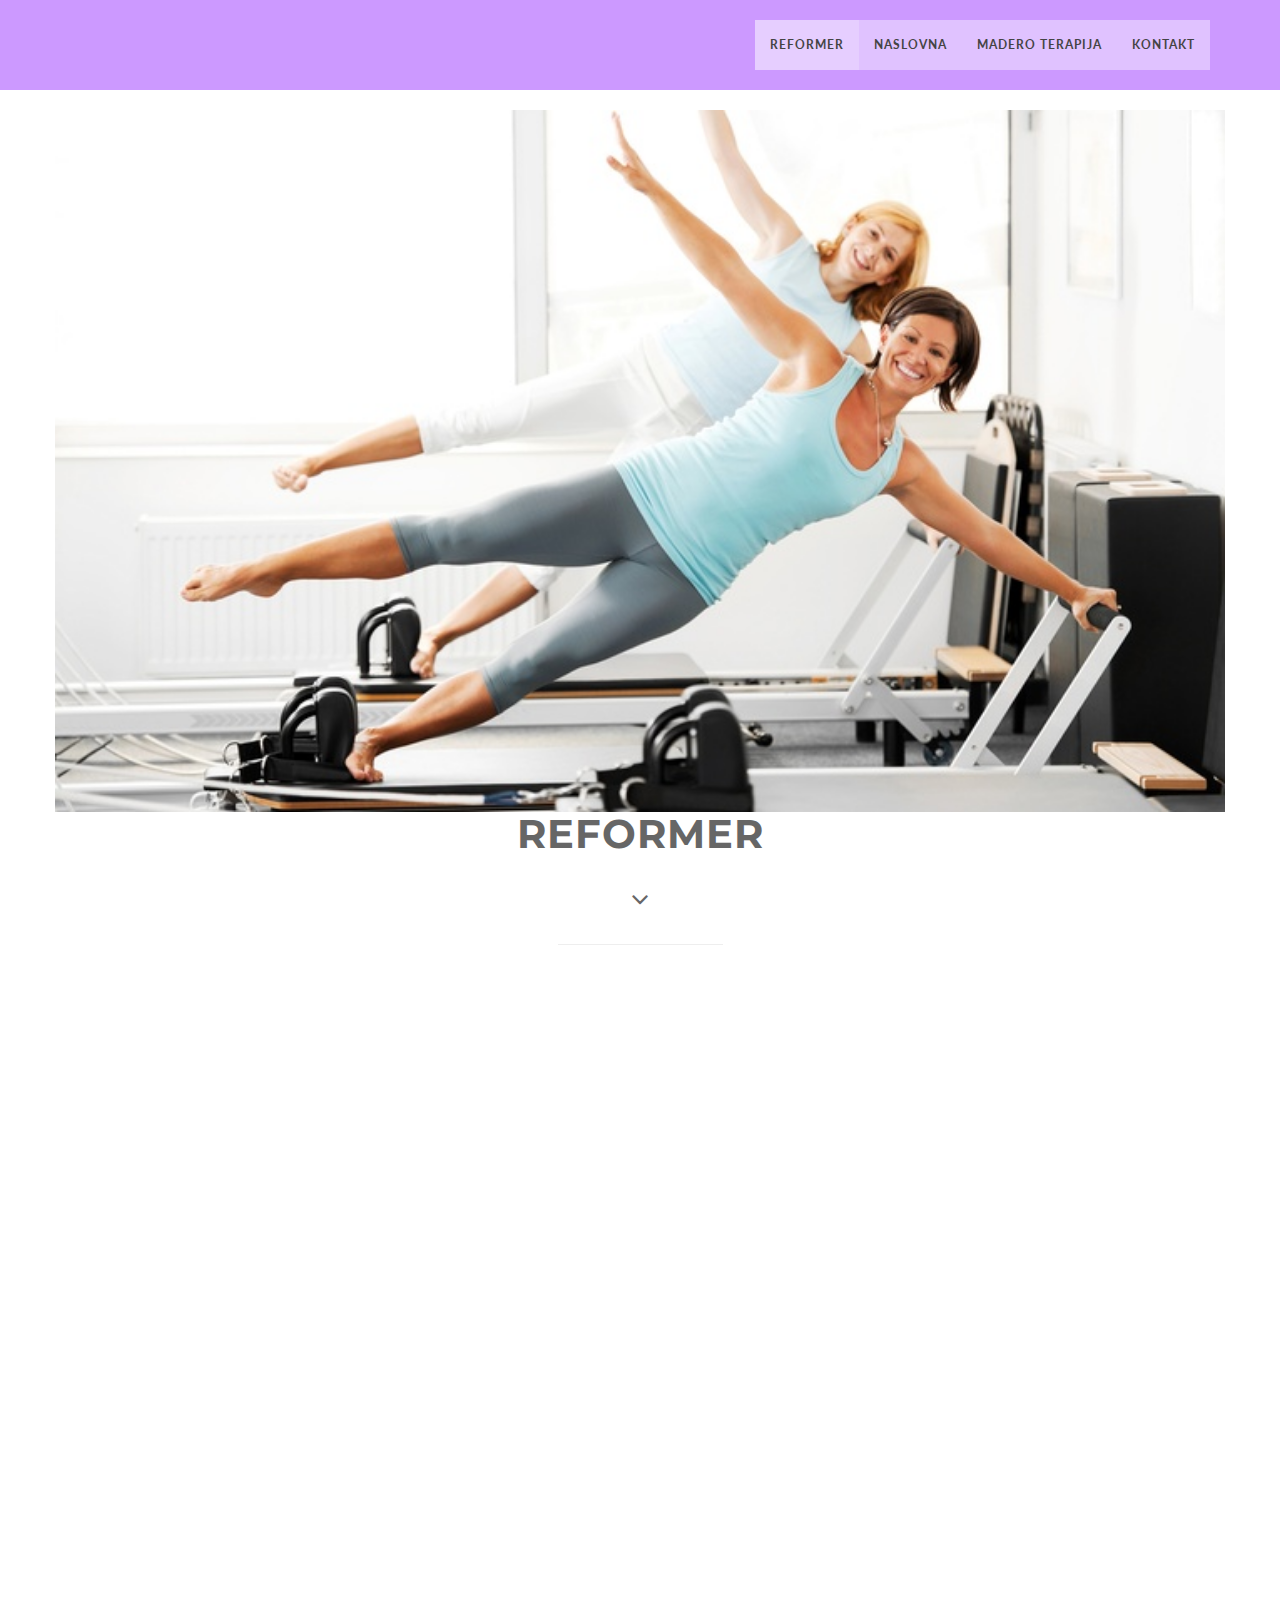
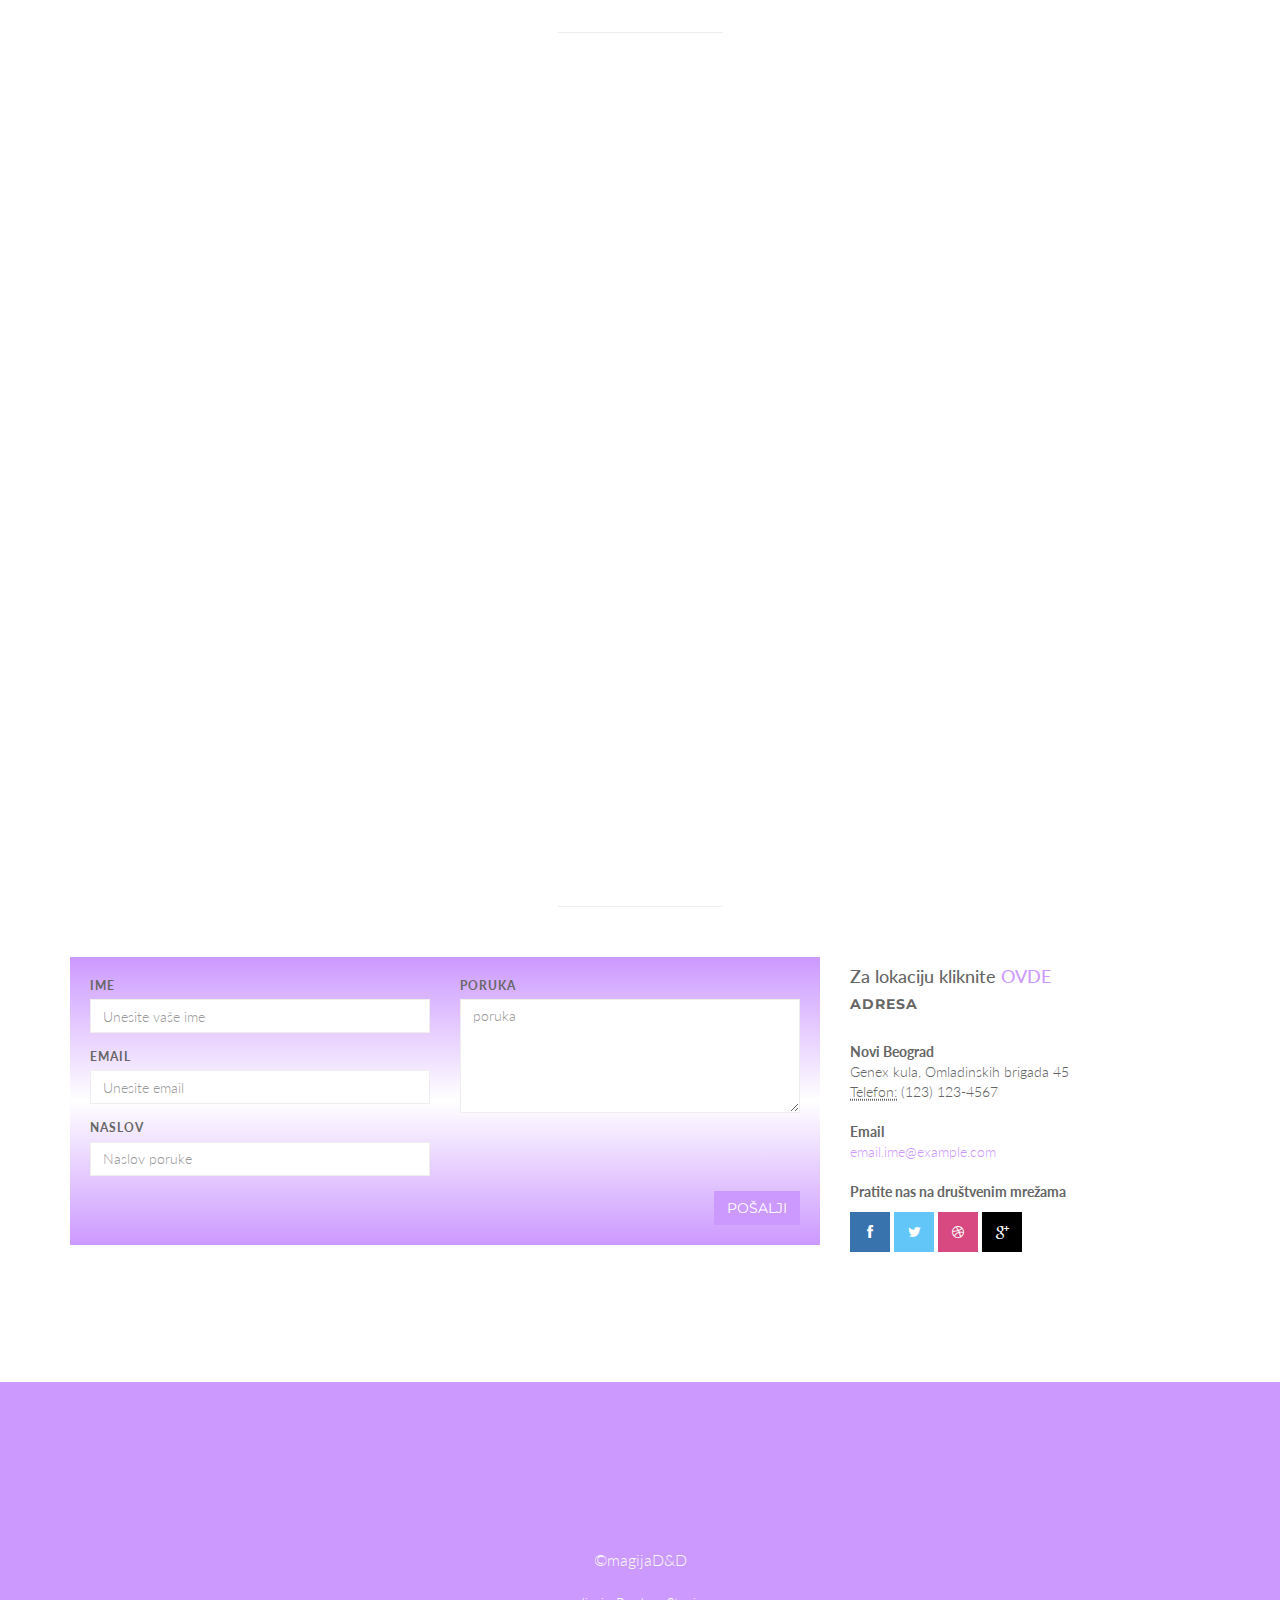
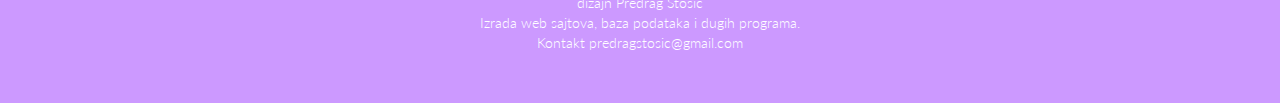
<file: reformer.html>
<!DOCTYPE html>
<html lang="sr">

<head>
  <meta charset="utf-8">
  <meta name="viewport" content="width=device-width, initial-scale=1.0">
  <meta name="description" content="magija, Novi Beograd, novi beograd, Beograd, magija, oklagija, ohlagija, reformer, d&d, madero, terapija ">
  <meta name="author" content="Predrag Stosic">

  <title>Reformer</title>
            <link rel="shortcut icon" href="img/icons/gymIco.png">

  <!-- Bootstrap Core CSS -->
  <link href="css/bootstrap.min.css" rel="stylesheet" type="text/css">

  <!-- Fonts -->
  <link href="font-awesome/css/font-awesome.min.css" rel="stylesheet" type="text/css">
  <link href="css/animate.css" rel="stylesheet" />
  <!-- CSS -->
  <link href="css/style.css" rel="stylesheet">
  <link href="color/default.css" rel="stylesheet">

  <!-- =======================================================
    Author: Predrag Stosic 
  ======================================================= -->

</head>

<body id="page-top" data-spy="scroll" data-target=".navbar-custom">
  <!-- Preloader -->
  <div id="preloader">
    <div id="load"></div>
  </div>
  <nav style="background-color:#cc99ff" class="navbar navbar-custom navbar-fixed-top" role="navigation">   
    <div class="container">       
      <div class="navbar-header page-scroll"> 
        <button type="button" class="navbar-toggle" data-toggle="collapse" data-target=".navbar-main-collapse">
                    <i class="fa fa-bars"></i>
                </button>
      </div>

      <!-- Collect the nav links, forms, and other content for toggling -->
      <div class="collapse navbar-collapse navbar-right navbar-main-collapse">
        <ul class="nav navbar-nav">
          <li class="active"><a href="">Reformer</a></li>
          <li><a href="index.html">Naslovna</a></li>
          <li><a href="madero.html">Madero terapija</a></li>
          <li><a href="#contact">Kontakt</a></li>
        </ul>
      </div>
      <!-- /.navbar-collapse -->
    </div>
    <!-- /.container -->
  </nav>
  <!-- Section: maderoAbout -->
  <section id="about" class="home-section text-center">
    <div class="heading-about">
      <div class="container">
        <div class="row">
            <img id="madero" src="img/reformer2.jpg" class="img-responsive">
          <div class="col-lg-8 col-lg-offset-2">
            <div class="wow bounceInDown" data-wow-delay="0.4s">
              <div class="section-heading">
                <h2>Reformer</h2>
                <i class="fa fa-2x fa-angle-down"></i>

              </div>
            </div>
          </div>
        </div>
      </div>
    </div>
    <div class="container">
      <div class="row">
        <div class="col-lg-2 col-lg-offset-5">
          <hr class="marginbot-50">
        </div>
      </div>
      <div class="row">
        <div class="col-md-12">
          <div class="wow bounceInUp" data-wow-delay="0.5s">
            <div class="team boxed-grey">
              <div class="inner">
                  <div id="maderoAbout">
                <h5>Reformer </h5>
<!--                <p class="subtitle">oklagija</p>-->
<!--                <div class="avatar"><img src="img/team/1.jpg" alt="magija oklagija" class="img-responsive img-circle center-block" /></div>-->
              <p>REFORMER je glavna sprava u pilates vezbanju, shodno tome pilates na Reformeru je jedan od najefikasnijih vidova vežbanja. Trening na Reformeru se radi individualno ili u grupama, ali pod stalnim nadzorom instruktora, nema mesta greškama, a trening je fluidan i mišići rade ceo sat.  Rastezanje opruge, uz čiji otpor se vežba na Reformeru je isti kao i rad mišića, mišići rade koncentrično i ekscentrično, ali stalno zadržavaju svoj tonus, jer tokom celog treninga kontrolišu oprugu. Rezultat vežbanja na Reformeru bice poboljšana snaga dubokih i zapostavljenih mišića koji drže zglobove, kosti i organe, a površinski mišići koji se vide biće izduženi, gipki i tonirani. Uz vežbe na Reformeru bićete pokretljiviji, kretaćete se lagano i osećaćete se lepo u svom telu. Pridružite nam se i uzivajte u MAGIJI naših treninga.</p>
        
                </div>
                   
                  </div>
                <p style="font-style: oblique;">Zaljubite se u brigu o sebi i uzivajte u našoj MAGIJI reformera.</p>
            </div>
          </div>
        </div>
      </div>
    </div>
  </section>
  <!-- /Section: about -->


  <!-- Section: maderoServices -->
 
 <section id="about" class="home-section text-center">
    <div class="heading-about">
      <div class="container">
        <div class="row">
          <div class="col-lg-8 col-lg-offset-2">
            <div class="wow bounceInDown" data-wow-delay="0.4s">
              <div class="section-heading">
                <h2>Zajedno do savršenstva</h2>
                <i class="fa fa-2x fa-angle-down"></i>

              </div>
            </div>
          </div>
        </div>
      </div>
    </div>
    <div class="container">

      <div class="row">
        <div class="col-lg-2 col-lg-offset-5">
          <hr class="marginbot-50">
        </div>
      </div>
      <div class="row">
        <div class="col-md-6">
          <div class="wow bounceInUp" data-wow-delay="0.5s">
            <div class="team boxed-grey">
              <div class="inner">
                <h5>Magaija reformera</h5>
<!--                <p class="subtitle">Pre/Posle</p>-->
                <div class="avatar"><img src="img/reformer4.jpg" alt="magija reformator" class="img-responsive img-rounded center-block" 
                                         /></div>
              </div>
            </div>
          </div>
        </div>
        <div class="col-md-6">
          <div class="wow bounceInUp" data-wow-delay="0.8s">
            <div class="team boxed-grey">
              <div class="inner">
                <h5>Magija reformera</h5>
<!--                <p class="subtitle">Pre/Posle</p>-->
                <div class="avatar"><img src="img/reformer5.jpg" alt="magija reformator" class="img-responsive img-rounded center-block" 
                                        /></div>
              </div>
            </div>
          </div>
        </div>
      </div>
    </div>
  </section>
    
    
    
  <!-- /Section: services -->

  
  <!-- Section: contact -->
  <section id="contact" class="home-section text-center">
    <div class="heading-contact">
      <div class="container">
        <div class="row">
          <div class="col-lg-8 col-lg-offset-2">
            <div class="wow bounceInDown" data-wow-delay="0.4s">
              <div class="section-heading">
                <h2>Kontakt</h2>
                <i class="fa fa-2x fa-angle-down"></i>
              </div>
            </div>
          </div>
        </div>
      </div>
    </div>
    <div class="container">

      <div class="row">
        <div class="col-lg-2 col-lg-offset-5">
          <hr class="marginbot-50">
        </div>
      </div>
      <div class="row">
        <div class="col-lg-8">
          <div class="boxed-grey">

            <div id="sendmessage">Vasa poruka je poslata. Hvala!</div>
            <div id="errormessage"></div>
            <form id="contact-form" action="mailto:examle@gmail.com" method="post" role="form" class="contactForm">
              <div class="row">
                <div class="col-md-6">
                  <div class="form-group">
                    <label for="name">
                                Ime</label>
                    <input type="text" name="name" class="form-control" id="name" placeholder="Unesite vaše ime" data-rule="minlen:4" data-msg="Please enter at least 4 chars" />
                    <div class="validation"></div>
                  </div>
                  <div class="form-group">
                    <label for="email">
                                Email</label>
                    <div class="form-group">
                      <input type="email" class="form-control" name="email" id="email" placeholder="Unesite email" data-rule="email" data-msg="Please enter a valid email" />
                      <div class="validation"></div>
                    </div>
                  </div>
                  <div class="form-group">
                    <label for="subject">
                                Naslov</label>
                    <input type="text" class="form-control" name="subject" id="subject" placeholder="Naslov poruke" data-rule="minlen:4" data-msg="Please enter at least 8 chars of subject" />
                    <div class="validation"></div>
                  </div>
                </div>
                <div class="col-md-6">
                  <div class="form-group">
                    <label for="name">
                                Poruka</label>
                    <textarea class="form-control" name="message" rows="5" data-rule="required" data-msg="Pišite nam" placeholder="poruka"></textarea>
                    <div class="validation"></div>
                  </div>
                </div>
                <div class="col-md-12">
                  <button type="submit" class="btn btn-skin pull-right" id="btnContactUs">
                            Pošalji</button>
                </div>
              </div>
            </form>
          </div>
        </div>

        <div class="col-lg-4">
          <div class="widget-contact">
            <h4>Za lokaciju kliknite <a style="color: #cc99ff" href="lokacija.html">OVDE</a></h4>
              <h5>Adresa</h5>

            <address>
				  <strong>Novi Beograd</strong><br>
				  Genex kula, Omladinskih brigada 45<br>
				  <abbr title="Phone">Telefon:</abbr> (123) 123-4567
				</address>

            <address>
				  <strong>Email</strong><br>
				  <a href="mailto:#" style="color: #cc99ff">email.ime@example.com</a>
				</address>
            <address>
				  <strong>Pratite nas na društvenim mrežama</strong><br>
                       	<ul class="company-social">
                            <li class="social-facebook"><a href="#" target="_blank"><i class="fa fa-facebook"></i></a></li>
                            <li class="social-twitter"><a href="#" target="_blank"><i class="fa fa-twitter"></i></a></li>
                            <li class="social-dribble"><a href="#" target="_blank"><i class="fa fa-dribbble"></i></a></li>
                            <li class="social-google"><a href="#" target="_blank"><i class="fa fa-google-plus"></i></a></li>
                        </ul>
				</address>

          </div>
        </div>
      </div>     
    </div>
  </section>
  <!-- /Section: contact -->
    
    
  <footer>
    <div class="container">
      <div class="row">
        <div class="col-md-12 col-lg-12">
          <div class="wow shake" data-wow-delay="0.4s">
            <div class="page-scroll marginbot-30">
              <a href="#intro" id="totop" class="btn btn-circle">
							<i class="fa fa-angle-double-up animated"></i>
						</a>
            </div>
          </div>
          <p>&copy;magijaD&amp;D</p>
          <div class="credits">
           
            dizajn <a href="mailto:predragstosic1985@gmail.com">Predrag Stosic</a> 
              <br>Izrada web sajtova, baza podataka i dugih programa.
              <br>Kontakt predragstosic@gmail.com
          </div>
        </div>
      </div>
    </div>
  </footer>

  <!-- Core JavaScript Files -->
  <script src="js/jquery.min.js"></script>
  <script src="js/bootstrap.min.js"></script>
  <script src="js/jquery.easing.min.js"></script>
  <script src="js/jquery.scrollTo.js"></script>
  <script src="js/wow.min.js"></script>
  <!-- Custom Theme JavaScript -->
  <script src="js/custom.js"></script>
  <script src="contactform/contactform.js"></script>

</body>

</html>
</file>
<file: css/style.css>
/*
    Author: predragstosic1985@gmail.com
*/

@import url('https://fonts.googleapis.com/css?family=Lato:100,300,400,700,900,100italic,300italic,400italic,700italic,900italic|Montserrat:700|Merriweather:400italic');


body {
    width: 100%;
    height: 100%;
    font-family: 'Lato',sans-serif;
	font-weight: 300;
    color: #666;
    background-color: #fff;
}

html {
    width: 100%;
    height: 100%;
}

h1,
h2,
h3,
h5,
h6 {
    margin: 0 0 30px;
    text-transform: uppercase;
    font-family: Montserrat,sans-serif;
    font-weight: 700;
    letter-spacing: 1px;
}

p {
    margin: 0 0 20px;
    font-size: 16px;
    line-height: 1.6em;
}

p.lead {
	font-weight: 600;
}

a {
    color: #28c3ab;
    -webkit-transition: all .2s ease-in-out;
    -moz-transition: all .2s ease-in-out;
    transition: all .2s ease-in-out;
}

a:hover,
a:focus {
    text-decoration: none;
    color: #176e61;
}

.light {
    font-weight: 400;
}
#logodnd {
  position: relative;
  max-height: 151px; 
  margin-left: 0px;
  margin-right: 500px;
  border: 1px solid transparent;
}


.navbar {
    margin-bottom: 0;
    border-bottom: 1px solid rgba(255,255,255,.3);

}

.navbar-brand {
    font-weight: 700;
}
.navbar-brand {
  height: 40px;
  padding: 5px 15px;
  font-size: 18px;
  line-height: 1em;
}

.navbar-brand h1{
	color: #fff;
  font-size: 20px;
  line-height: 40px;
}

.navbar-brand:focus {
    outline: 0;
}

.nav.navbar-nav {
    background-color: rgba(255,255,255,.4);
}
 /*padajuci nav boja pozadine scroll*/
.navbar-custom.top-nav-collapse .nav.navbar-nav {
    background-color:  #cc99ff;                             
}

.navbar-custom ul.nav li a {
	font-size: 12px;
	letter-spacing: 1px;
    color: #444;
	text-transform: uppercase;
	font-weight: 700;
}
/*padajuci nav boja slova*/
.navbar-custom.top-nav-collapse ul.nav li a {
	    -webkit-transition: all .2s ease-in-out;
    -moz-transition: all .2s ease-in-out;
    transition: all .2s ease-in-out;
	color:#fefefe;                                      
}

.navbar-custom ul.nav ul.dropdown-menu {
	  border-radius: 0;
}

.navbar-custom ul.nav ul.dropdown-menu li {
	border-bottom: 1px solid #f5f5f5;

}

.navbar-custom ul.nav ul.dropdown-menu li:last-child{
	border-bottom: none;
}

.navbar-custom ul.nav ul.dropdown-menu li a {
	padding: 10px 20px;
}

.navbar-custom ul.nav ul.dropdown-menu li a:hover {
	background: #fefefe;
}

.navbar-custom.top-nav-collapse ul.nav ul.dropdown-menu li a {
	color: #666;
}

.navbar-custom .nav li a {
    -webkit-transition: background .3s ease-in-out;
    -moz-transition: background .3s ease-in-out;
    transition: background .3s ease-in-out;
}

.navbar-custom .nav li a:hover,
.navbar-custom .nav li a:focus,
.navbar-custom .nav li.active {
    outline: 0;
    background-color: rgba(255,255,255,.2);
}
.navbar-custom .nav li a:hover,
.navbar-custom .nav li a:focus,
.navbar-custom .nav li.active {
    outline: 0;
    background-color: rgba(255,255,255,.2);
}

.navbar-toggle {
    padding: 4px 6px;
    font-size: 14px;
    color: #fff;
}

.navbar-toggle:focus,
.navbar-toggle:active {
    outline: 0;
}


/* loader */
#preloader {
    background: #ffffff;
    bottom: 0;
    height: 100%;
    left: 0;
    position: fixed;
    right: 0;
    top: 0;
    width: 100%;
    z-index: 999;
}


#loaderInner {
    background:#ffffff url(../img/spinner.gif) center center no-repeat;
    height: 60px;
    left: 50%;
    margin: -50px 0 0 -50px;
    position: absolute;
    top: 50%;
    width: 60px;
}

@keyframes boxSpin{
  0%{
    transform: translate(-10px, 0px);
  }
  25%{
    transform: translate(10px, 10px);
  }
  50%{
    transform: translate(10px, -10px);
  }
  75%{
    transform: translate(-10px, -10px);
  }
  100%{
    transform: translate(-10px, 10px);
  }
}


@keyframes shadowSpin{
  0%{
    box-shadow: 10px -10px #39CCCC, -10px 10px #FFDC00;
  }
  25%{
    box-shadow: 10px 10px #39CCCC, -10px -10px #FFDC00;
  }
  50%{
    box-shadow: -10px 10px #39CCCC, 10px -10px #FFDC00;
  }
  75%{
    box-shadow: -10px -10px #39CCCC, 10px 10px #FFDC00;
  }
  100%{
    box-shadow: 10px -10px #39CCCC, -10px 10px #FFDC00;
  }
}

#load {
	z-index: 9999;
  background-color: #FF4136;
  opacity: 0.75;
  width: 10px;
  height: 10px;
  position: absolute;
  top: 50%;
  margin: -5px auto 0 auto;
  left: 0;
  right: 0;
  border-radius: 0px;
  border: 5px solid #FF4136;
  box-shadow: 10px 0px #39CCCC, 10px 0px #01FF70;
  animation: shadowSpin 1s ease-in-out infinite;
}

/* misc */
hr {
  margin-top: 10px;
}

/* margins */
.marginbot-0{margin-bottom:0 !important;}
.marginbot-10{margin-bottom:10px !important;}
.marginbot-20{margin-bottom:20px !important;}
.marginbot-30{margin-bottom:30px !important;}
.marginbot-40{margin-bottom:40px !important;}
.marginbot-50{margin-bottom:50px !important;}

/* ===========================
--- Pocetak
============================ */

.home-section {
    padding-top: 110px;
    padding-bottom: 110px;
	display:block;
    position:relative;
    z-index:120;
}


.section-heading h2 {
	font-size: 40px;
}
.section-heading i {
	margin-bottom: 20px;
}


/* --- section bg var --- */

.bg-white {
	background: #fff;
}

.bg-gray {
	background: #f8f8f8;
}


.bg-dark {
	background: #575757;
}

/* --- section color var --- */

.text-light {
	color: #fff;
}



/* ===========================
--- Intro
============================ */

.intro {
	width:100%;
	position:relative;
	background: url(../img/MagijaDNDbck1.jpg) no-repeat top center;
    background-size: cover;
    height: auto;
}
#aboutAll {
	text-align: justify;
}
#madero {
	width:100%;
	position:relative;
/*	background: url(../img/maderobck.jpg) no-repeat top center;*/
    background-size: cover;
    height: auto;
}
#maderoAbout {
	font-size: 14pt;
    text-align: left;
}
#maderoAbout ul li{
	text-decoration: none;
}
#intro.intro {
	padding:20% 0 0 0;
}

.intro .slogan {
	text-align: center;

}

.intro .page-scroll {
	text-align: center;
}

.brand-heading {
    font-size: 40px;
}

.intro-text {
    font-size: 18px;
}

.intro .slogan h2 {
	color: #FFF;
	text-shadow: none;
	font-size: 60px;
	line-height: 60px;
	font-weight: 700;
	font-family: Montserrat, sans-serif;
	background-color: rgba(0, 0, 0, 0);
	text-decoration: none;
	text-transform: uppercase;
	border-width: 0px;
	border-color: #000;
	border-style: none;
	text-shadow: -1px 0 1px #000;
}

.intro .slogan h4 {
	color: #fff;
	text-shadow: -1px 1px 1px #000;
}

@media (max-width: 768px) {
  .intro .slogan h2 {
    font-size: 48px;
  }
}

@media (max-width: 600px) {
  .intro .slogan h2 {
    font-size: 36px;
  }
}


/* ===========================
--- O nama
============================ */

.boxed-grey {
	background: linear-gradient(to bottom, #cc99ff 0%, #FFF 50%,#FFF 50%, #FFF  50%,#cc99ff 100%);
	padding: 20px;
}

.team h5 {
	margin-bottom: 10px;
}

.team p.subtitle {
	margin-bottom: 10px;
}

.avatar {
	margin-bottom: 20px;
}

.team-social {
	margin-left: 0;
	padding-left: 0;

}

.team-social {
	text-align: center;
}

.team-social li{
    display: inline-block;
	margin:0 !important;
	padding:0;
}


.team-social a{
	margin:0;
	padding:0;
    display: block;
	width: 40px;
    height: 40px;
    line-height: 40px;
    text-align: center;
    background: #3bbec0;
	color: #fff;
    -webkit-transition: background .3s ease-in-out;
    transition: background .3s ease-in-out;
}
.team-social a i{
	text-align: center;
	margin:0;
	padding:0;
}
.team-social .social-facebook a{background: #3873ae;}
.team-social .social-twitter a{background: #62c6f8;}
.team-social .social-dribble a{background: #d74980;}
.team-social .social-deviantart a{background: #8da356;}
.team-social .social-google a{background: #000;}
.team-social .social-vimeo a{background: #51a6d3;}
.team-social .social-facebook a:hover{background: #4893ce;}
.team-social .social-twitter a:hover{background: #82e6ff;}
.team-social .social-dribble a:hover{background: #f769a0;}
.team-social .social-deviantart a:hover{background: #adc376;}
.team-social .social-google a:hover{background: #333;}
.team-social .social-vimeo a:hover{background: #71c6f3;}


/* ===========================
--- Usluge
============================ */

.service-icon {
	margin-bottom: 20px;
}



/* ===========================
--- Kontakt
============================ */

form#contact-form .form-group label {
	text-align: left !important;
	display: block;
	text-transform: uppercase;
	letter-spacing: 1px;
	font-size: 12px;
}
form#contact-form input,form#contact-form select,form#contact-form textarea {
	border-radius: 0;
	border: 1px solid #eee;
  -webkit-box-shadow: none;
          box-shadow:  none;
}

form#contact-form input:focus,form#contact-form select:focus,form#contact-form textarea:focus {
  -webkit-box-shadow: 0 1px 2px rgba(0, 0, 0, .05);
          box-shadow: 0 1px 2px rgba(0, 0, 0, .05);
}
.input-group-addon {
  background-color: #fefefe;
  border: 1px solid #eee;
  border-radius: 0;
}

.widget-contact {
	text-align: left;
}

.validation {
    color: red;
    display:none;
    margin: 0 0 20px;
    font-weight:400;
    font-size:13px;
}

#sendmessage {
    color: green;
    border:1px solid green;
    display:none;
    text-align:center;
    padding:15px;
    font-weight:600;
    margin-bottom:15px;
}

#errormessage {
    color: red;
    display:none;
    border:1px solid red;
    text-align:center;
    padding:15px;
    font-weight:600;
    margin-bottom:15px;
}

#sendmessage.show, #errormessage.show, .show {
	display:block;
}

.company-social {
	margin-left: 0;
	padding-left: 0;
	margin-top: 10px;
}

.company-social {
	text-align: left;
}

.company-social li{
    display: inline-block;
	margin:0 !important;
	padding:0;
}


.company-social a{
	margin:0;
	padding:0;
    display: block;
	width: 40px;
    height: 40px;
    line-height: 40px;
    text-align: center;
    background: #3bbec0;
	color: #fff;
    -webkit-transition: background .3s ease-in-out;
    transition: background .3s ease-in-out;
}
.company-social a i{
	text-align: center;
	margin:0;
	padding:0;
}
.company-social .social-facebook a{background: #3873ae;}
.company-social .social-twitter a{background: #62c6f8;}
.company-social .social-dribble a{background: #d74980;}
.company-social .social-deviantart a{background: #8da356;}
.company-social .social-google a{background: #000;}
.company-social .social-vimeo a{background: #51a6d3;}
.company-social .social-facebook a:hover{background: #4893ce;}
.company-social .social-twitter a:hover{background: #82e6ff;}
.company-social .social-dribble a:hover{background: #f769a0;}
.company-social .social-deviantart a:hover{background: #adc376;}
.company-social .social-google a:hover{background: #333;}
.company-social .social-vimeo a:hover{background: #71c6f3;}



/* ===========================
--- Footer
============================ */

footer {
	text-align: center;
	padding: 50px 0 ;

}

footer p {
	color: #f8f8f8;
}

.credits, .credits a {
    color: #fff;
}

/* ==========================
Parallax
============================= */

#parallax1{
	background-image: url(../img/parallax/1.jpg);
}

#parallax1:after {
	background-image: url([data-uri]);
	content: "";
	position: absolute;
	bottom: 0;
	left: 0;
	right: 0;
	top: 0;
	opacity: 0.7;
	z-index: -1;
}


#parallax2{
	background-image: url(../img/parallax/2.jpg);

}

#parallax2:after  {
	background-image: url([data-uri]);
	content: "";
	position: absolute;
	bottom: 0;
	left: 0;
	right: 0;
	top: 0;
	opacity: 0.7;
	z-index: -1;
}


/* ===========================
--- Elementi
============================ */

.btn {
	border-radius: 0;
    text-transform: uppercase;
    font-family: Montserrat,sans-serif;
    font-weight: 400;
    -webkit-transition: all .3s ease-in-out;
    -moz-transition: all .3s ease-in-out;
    transition: all .3s ease-in-out;
}


.btn-circle {
    width: 70px;
    height: 70px;
    margin-top: 15px;
    padding: 7px 16px;
    border: 2px solid #fff;
    border-radius: 50%;
    font-size: 40px;
    color: #fff;
    background: 0 0;
    -webkit-transition: background .3s ease-in-out;
    -moz-transition: background .3s ease-in-out;
    transition: background .3s ease-in-out;
}

.btn-circle.btn-dark {
    border: 2px solid #666;
    color: #666;
}


.btn-circle:hover,
.btn-circle:focus {
    outline: 0;
    color: #fff;
    background: rgba(255,255,255,.1);
}

.btn-circle.btn-dark :hover,
.btn-circle.btn-dark :focus {
    outline: 0;
    color: #999;
    background: #fff;
}

.btn-circle.btn-dark :hover i,
.btn-circle.btn-dark :focus i{
    color: #999;
}

.page-scroll .btn-circle i.animated {
    -webkit-transition-property: -webkit-transform;
    -webkit-transition-duration: 1s;
    -moz-transition-property: -moz-transform;
    -moz-transition-duration: 1s;
}

.page-scroll .btn-circle:hover i.animated {
    -webkit-animation-name: pulse;
    -moz-animation-name: pulse;
    -webkit-animation-duration: 1.5s;
    -moz-animation-duration: 1.5s;
    -webkit-animation-iteration-count: infinite;
    -moz-animation-iteration-count: infinite;
    -webkit-animation-timing-function: linear;
    -moz-animation-timing-function: linear;
}

@-webkit-keyframes pulse {
    50% {
        -webkit-transform: scale(1);
        transform: scale(1);
    }

    50% {
        -webkit-transform: scale(1.2);
        transform: scale(1.2);
    }

    100% {
        -webkit-transform: scale(1);
        transform: scale(1);
    }
}

@-moz-keyframes pulse {
    0 {
        -moz-transform: scale(1);
        transform: scale(1);
    }

    50% {
        -moz-transform: scale(1.2);
        transform: scale(1.2);
    }

    100% {
        -moz-transform: scale(1);
        transform: scale(1);
    }
}


#text {
    color: #fff;
    background: #ffcc00;
}

#map {
	height: 500px;
}


.btn-skin:hover,
.btn-skin:focus,
.btn-skin:active,
.btn-skin.active {
  color: #fff;
  background-color: #666;
  border-color: #666;
}


.btn-default:hover,
.btn-default:focus {
    border: 1px solid #cc99ff;
    outline: 0;
    color: #000;
    background-color: #cc99ff;
}

.btn-huge {
    padding: 25px;
    font-size: 26px;
}

.banner-social-buttons {
    margin-top: 0;
}


/* Media queries */

@media(min-width:767px) {

    .navbar {
        padding: 20px 0;
        border-bottom: 0;
        letter-spacing: 1px;
        background: 0 0;
        -webkit-transition: background .5s ease-in-out,padding .5s ease-in-out;
        -moz-transition: background .5s ease-in-out,padding .5s ease-in-out;
        transition: background .5s ease-in-out,padding .5s ease-in-out;
    }

    .top-nav-collapse {
        padding: 0;
        background-color: #000;
    }
 /*padajuci meni donji border scroll*/
    .navbar-custom.top-nav-collapse {
        border-bottom: 1px solid rgba(255,255,255,.3);         
    }

    .intro {
        height: 100%;
        padding: 0;
    }

    .brand-heading {
        font-size: 100px;
    }


    .intro-text {
        font-size: 25px;
    }


}
@media (max-width:768px) {

	.team.boxed-grey {
		margin-bottom: 30px;
	}

	.boxed-grey {
		margin-bottom: 30px;
	}


}

@media (max-width:480px) {

	.navbar-custom .nav.navbar-nav {
    background-color: rgba(255,255,255,.4);
	}

	.navbar.navbar-custom.navbar-fixed-top {
		margin-bottom: 30px;
	}

	.tp-banner-container {
		padding-top:40px;
	}

	.page-scroll a.btn-circle {
		width: 40px;
		height: 40px;
		margin-top: 10px;
		padding: 7px 0;
		border: 2px solid #fff;
		border-radius: 50%;
		font-size: 20px;
	}

}
</file>
<file: color/default.css>
a,.tp-caption a.btn:hover {
	color: #fff;
}
.top-nav-collapse {
	background: #cc99ff;
}

@media (max-width: 768px) {
  .navbar, .navbar-nav {
		background: #cc99ff !important;
	}

	.navbar-nav a {
		color: #fff !important;
	}
}

.navbar-custom ul.nav ul.dropdown-menu li a:hover {
	color: #cc99ff;
}

.owl-theme .owl-controls .owl-page.active span,
.owl-theme .owl-controls.clickable .owl-page:hover span {
    background-color: #cc99ff;
}

.widget-avatar .avatar:hover {
    border: 5px solid #cc99ff;
}

.bg-skin {
	background: #cc99ff;
}

form#contact-form input:focus,form#contact-form select:focus,form#contact-form textarea:focus {
	border-color: #cc99ff;
}

footer {
    background-color:  #cc99ff;
}

.btn-skin {
  color: #fff;
  background-color: #cc99ff;
  border-color: #cc99ff;
}
</file>
